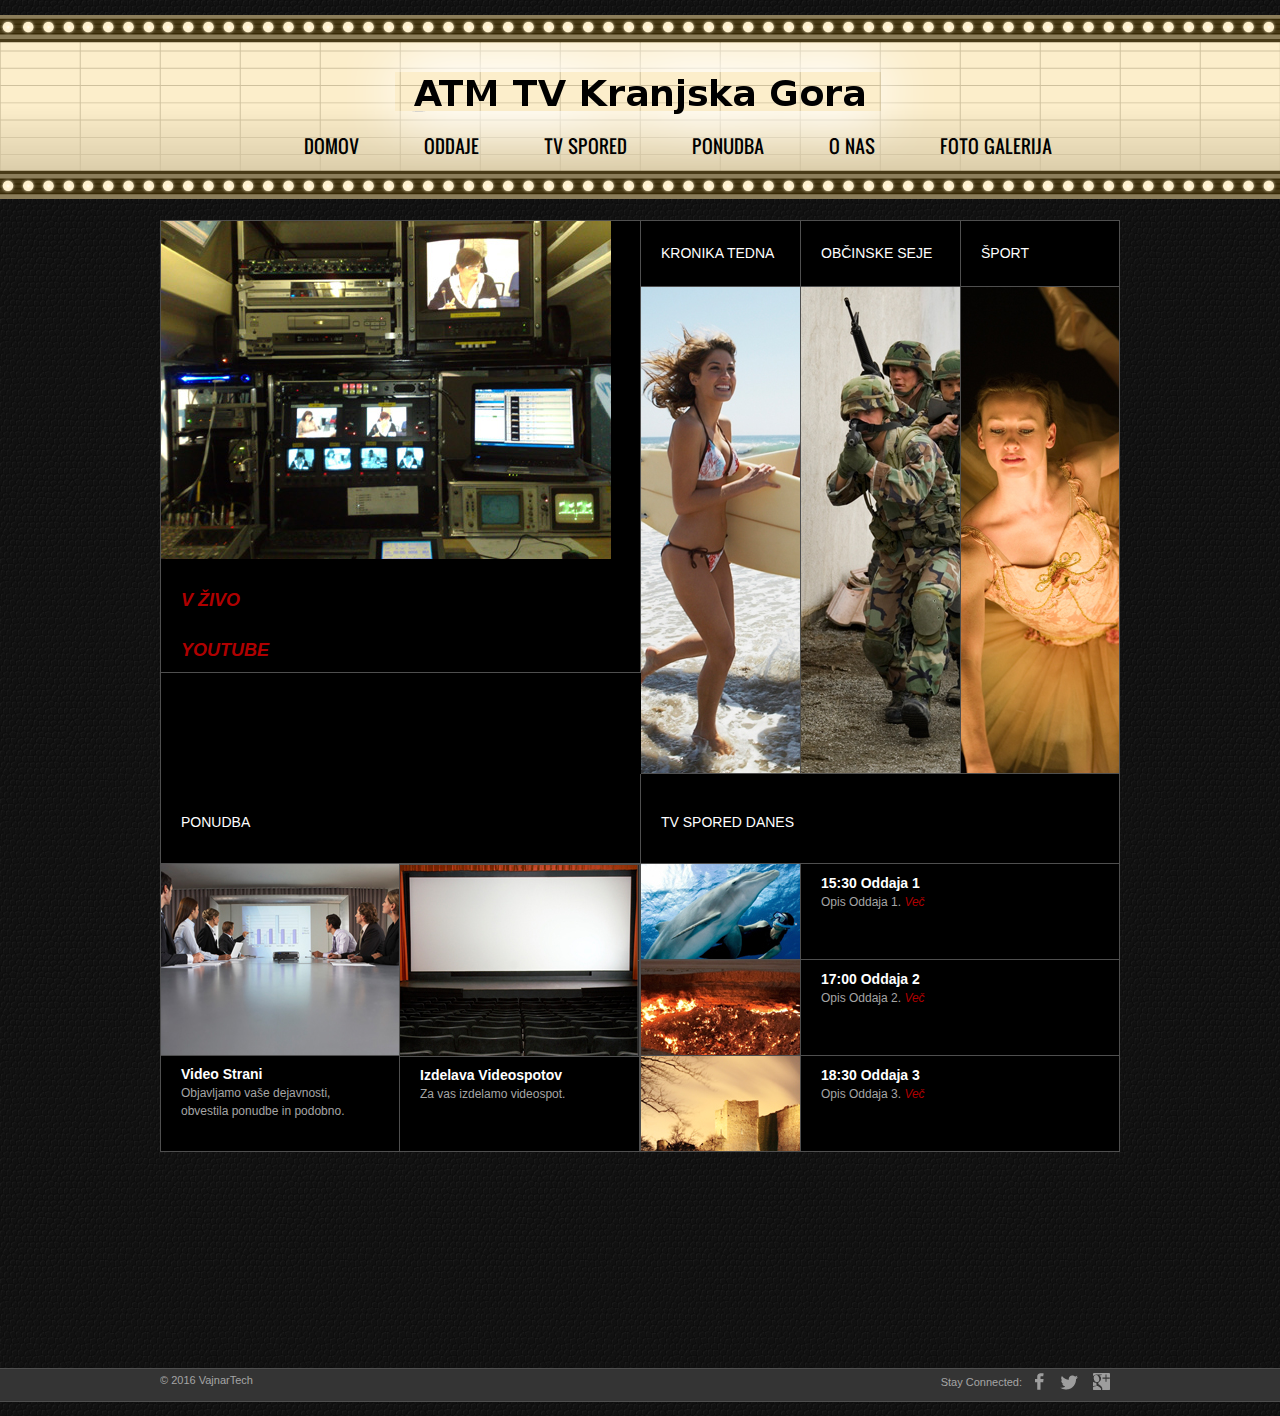
<file: index.html>
<!DOCTYPE html>
<html>
<head>
	<meta charset="UTF-8">
	<title>ATM TV</title>
	<link rel="stylesheet" href="css/style.css" type="text/css">
</head>
<body>
	<div id="header">
		<div>
			<a href="index.html" id="logo"><img src="images/logo.png" alt=""></a>
			<ul>
				<li>
					<a href="index.html">Domov</a>
				</li>
				<li>
					<a href="movies.html">Oddaje</a>
				</li>
				<li>
					<a href="blog.html">TV spored</a>
				</li>
				<li>
					<a href="rentals.html">Ponudba</a>
				</li>
                <li>
					<a href="about.html">O nas</a>
				</li>
				<li>
					<a href="foto.html">Foto galerija</a>
				</li>
			</ul>
		</div>
	</div>
	<div id="body" class="home">
		<div>
			<div>
				<a><img src="images/uvod_slika.jpg" alt=""></a>
                <a href="http://cdn.livestream.com/embed/atmtvkg?layout=4&color=0xe7e7e7&autoPlay=true&mute=false&iconColorOver=0x888888&iconColor=0x777777&allowchat=true&height=340&width=560"><h2>V ŽIVO</h2></a>
				<a href="https://www.youtube.com/channel/UCNdpn1ns52OTni6fhQF46rA"><h2>YOUTUBE</h2></a>
            </div>
			<ul>
				<li>
					<h3>Kronika tedna</h3>
					<span></span> <a href="movies.html"><img src="images/surfer.jpg" alt=""></a>
				</li>
				<li>
					<h3>Občinske seje</h3>
					<span></span> <a href="movies.html"><img src="images/soldiers.jpg" alt=""></a>
				</li>
				<li>
					<h3>Šport</h3>
					<span></span> <a href="movies.html"><img src="images/ballet-dancer.jpg" alt=""></a>
				</li>
			</ul>
		</div>
		<div>
			<div>
				<h3><a href="rentals.html">Ponudba</a></h3>
				<ul>
					<li>
						<a href="rentals.html"><img src="images/conference.jpg" alt=""></a>
						<h4>Video Strani</h4>
						<p>
							Objavljamo vaše dejavnosti, obvestila ponudbe in podobno.
						</p>
					</li>
					<li>
						<a href="rentals.html"><img src="images/cinema.jpg" alt=""></a>
						<h4>Izdelava Videospotov</h4>
						<p>
							Za vas izdelamo videospot.
						</p>
					</li>
				</ul>
			</div>
			<div>
				<h3><a href="blog.html">TV SPORED DANES</a></h3>
				<ul>
					<li>
						<a href="blog.html"><img src="images/trainor.jpg" alt=""></a>
						<div>
							<span></span>
							<h4>15:30 Oddaja 1</h4>
							<p>
								Opis Oddaja 1. <a href="blog.html" class="more">Več</a>
							</p>
						</div>
					</li>
					<li>
						<a href="blog.html"><img src="images/lava.jpg" alt=""></a>
						<div>
							<span></span>
							<h4>17:00 Oddaja 2</h4>
							<p>
								Opis Oddaja 2. <a href="blog.html" class="more">Več</a>
							</p>
						</div>
					</li>
					<li>
						<a href="blog.html"><img src="images/castle.jpg" alt=""></a>
						<div>
							<span></span>
							<h4>18:30 Oddaja 3</h4>
							<p>
								Opis Oddaja 3. <a href="blog.html" class="more">Več</a>
							</p>
						</div>
					</li>
				</ul>
			</div>
		</div>
	</div>
	<div id="footer">
		<div>
			<div>
			</div>
			<p>
				&#169; 2016 VajnarTech
			</p>
			<div class="connect">
				<span>Stay Connected:</span> <a href="http://freewebsitetemplates.com/go/facebook/" id="facebook">facebook</a> <a href="http://freewebsitetemplates.com/go/twitter/" id="twitter">twitter</a> <a href="http://freewebsitetemplates.com/go/googleplus/" id="googleplus">google+</a>
			</div>
		</div>
	</div>
</body>
</html>
</file>
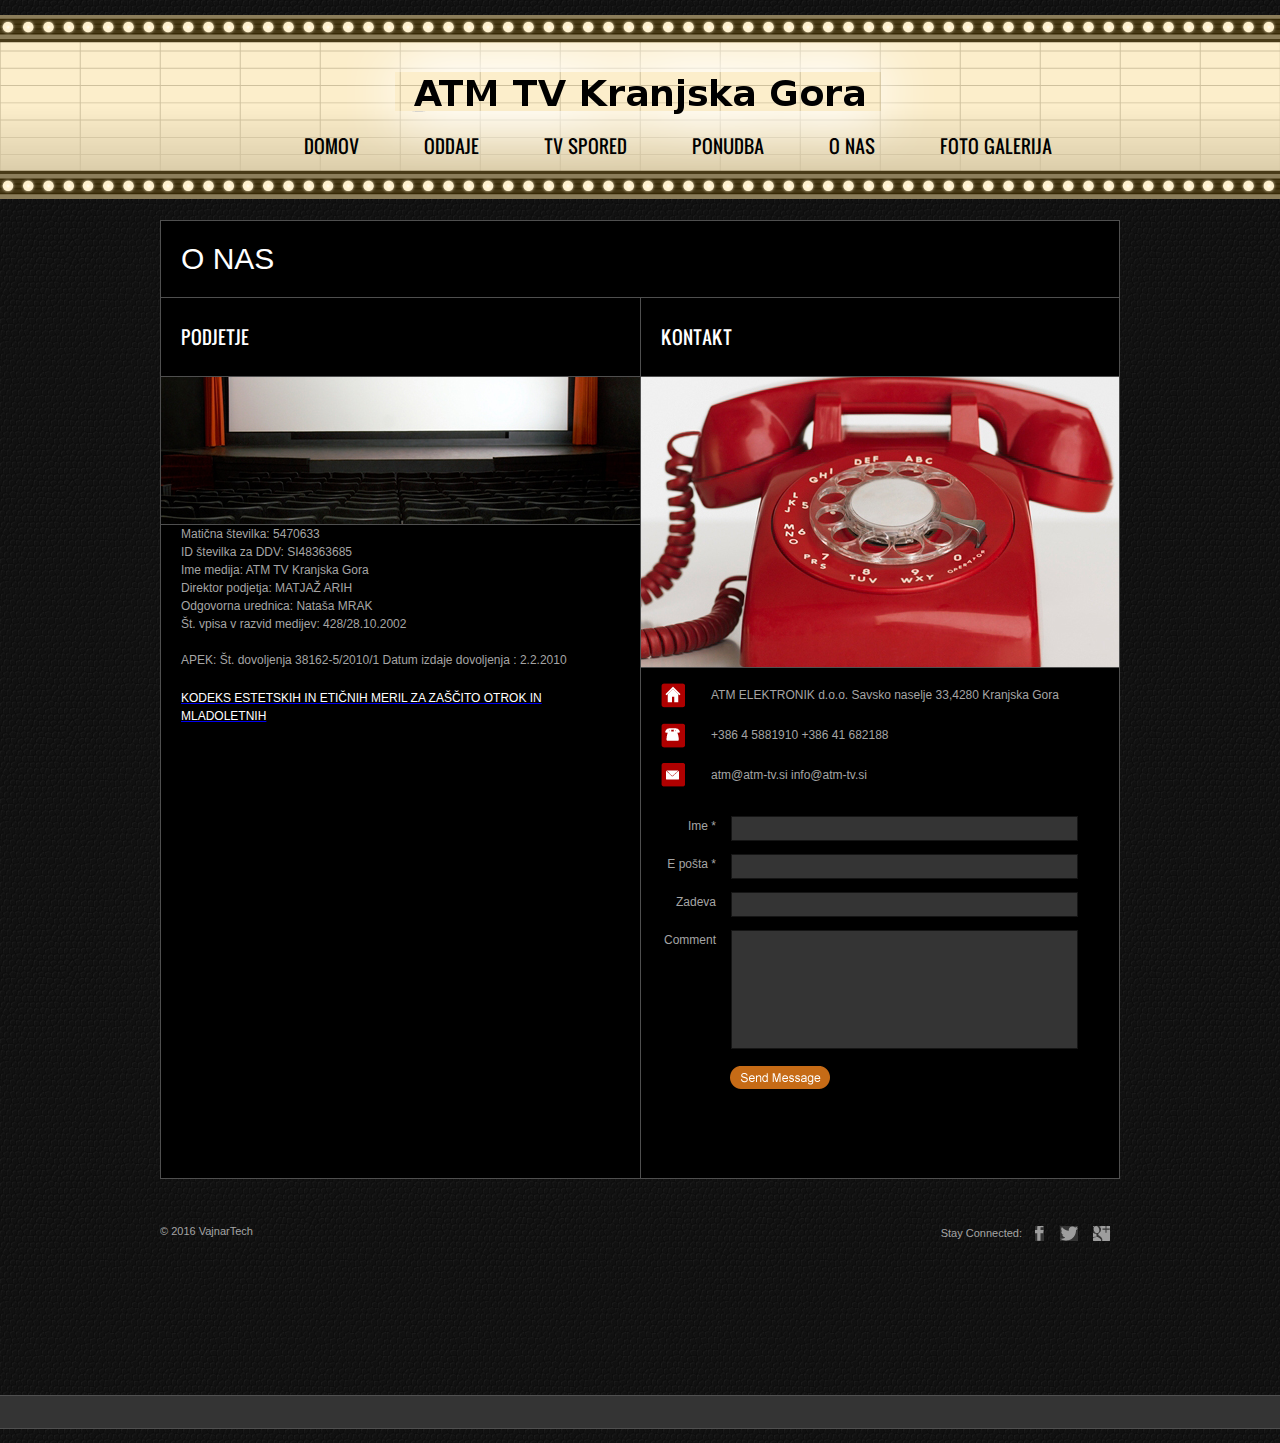
<file: about.html>
<!DOCTYPE html>
<html>
<head>
	<meta charset="UTF-8">
	<title>O nas</title>
	<link rel="stylesheet" href="css/style.css" type="text/css">
</head>
<body>
	<div id="header">
		<div>
			<a href="index.html" id="logo"><img src="images/logo.png" alt=""></a>
			<ul>
				<li>
					<a href="index.html">Domov</a>
				</li>
				<li>
					<a href="movies.html">Oddaje</a>
				</li>
				<li>
					<a href="blog.html">TV spored</a>
				</li>
				<li>
					<a href="rentals.html">Ponudba</a>
				</li>
                <li>
					<a href="about.html">O nas</a>
				</li>
				<li>
					<a href="foto.html">Foto galerija</a>
				</li>
			</ul>
		</div>
	</div>
	<div id="body" class="about">
		<h2>O nas</h2>
		<div>
			<div>
				<h4>Podjetje</h4>
				<img src="images/cinema4.jpg" alt="">
				<p>Matična številka:            5470633</p>
                <p>ID številka za DDV:          SI48363685</p>
                <p>Ime medija:                  ATM TV Kranjska Gora</p>
                <p>Direktor podjetja:           MATJAŽ ARIH</p>
                <p>Odgovorna urednica:          Nataša MRAK</p>
                <p>Št. vpisa v razvid medijev:  428/28.10.2002</p>
                <br>
                <p>
                    APEK:
                    Št. dovoljenja  38162-5/2010/1
                    Datum izdaje dovoljenja : 2.2.2010
                </p>
                <a href="kodeks.html"><h3>KODEKS ESTETSKIH IN ETIČNIH MERIL ZA ZAŠČITO OTROK IN MLADOLETNIH</h3></a>
			</div>
			<div>
				<h4>Kontakt</h4>
				<img src="images/retro-telephone.jpg" alt=""> <span class="address">ATM ELEKTRONIK d.o.o. Savsko naselje 33,4280 Kranjska Gora</span> <span class="phone-num">+386 4 5881910 +386 41 682188</span> <span class="email">atm@atm-tv.si info@atm-tv.si</span>
				<form action="index.html">
					<label for="name"><span>Ime *</span>
						<input type="text" id="name">
					</label>
					<label for="email"><span>E pošta *</span>
						<input type="text" id="email">
					</label>
					<label for="subject"><span>Zadeva</span>
						<input type="text" id="subject">
					</label>
					<label for="comment"><span class="comment">Comment</span>
						<textarea name="comment" id="comment" cols="30" rows="10"></textarea>
					</label>
					<input type="submit" value="">
				</form>
			</div>
		</div>
	</div>
	<div id="footer">
		<div>
			<p>
				&#169; 2016 VajnarTech
			</p>
			<div class="connect">
				<span>Stay Connected:</span> <a href="http://freewebsitetemplates.com/go/facebook/" id="facebook">facebook</a> <a href="http://freewebsitetemplates.com/go/twitter/" id="twitter">twitter</a> <a href="http://freewebsitetemplates.com/go/googleplus/" id="googleplus">google+</a>
			</div>
		</div>
	</div>
</body>
</html>
</file>
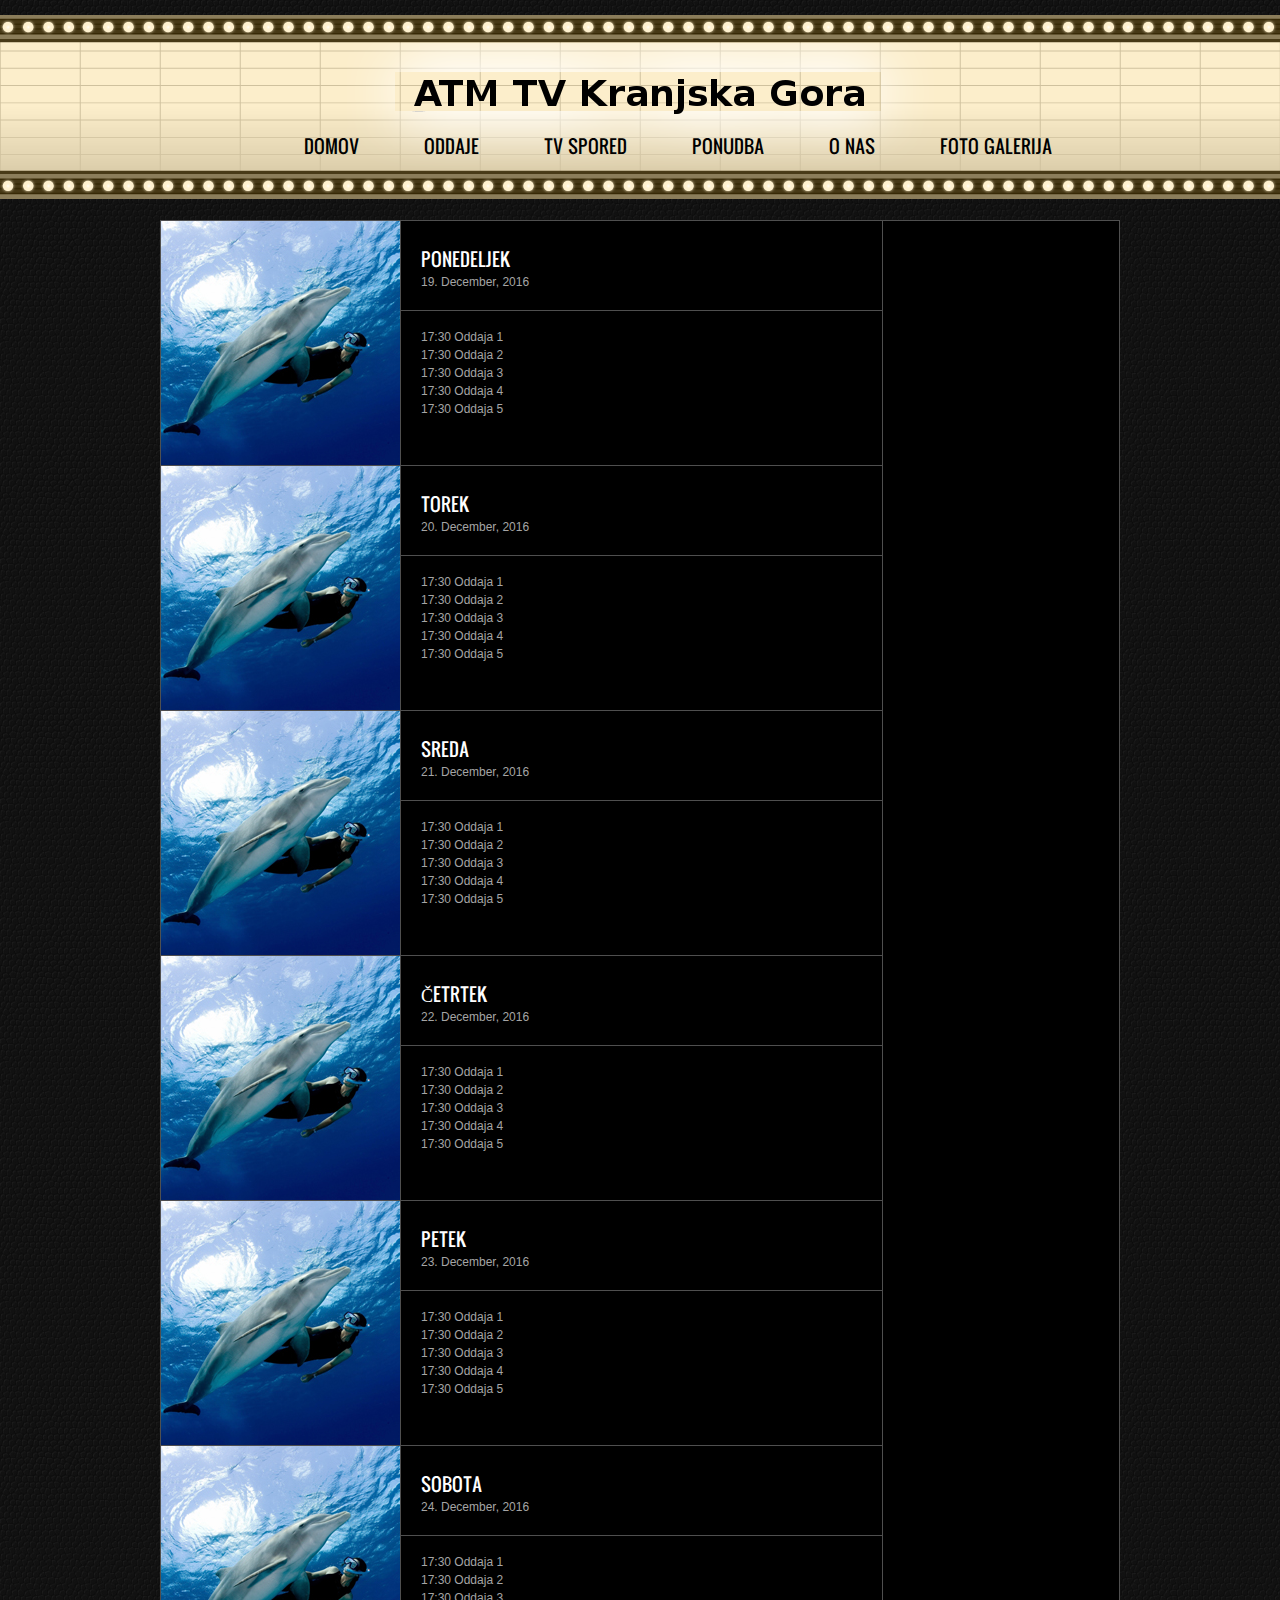
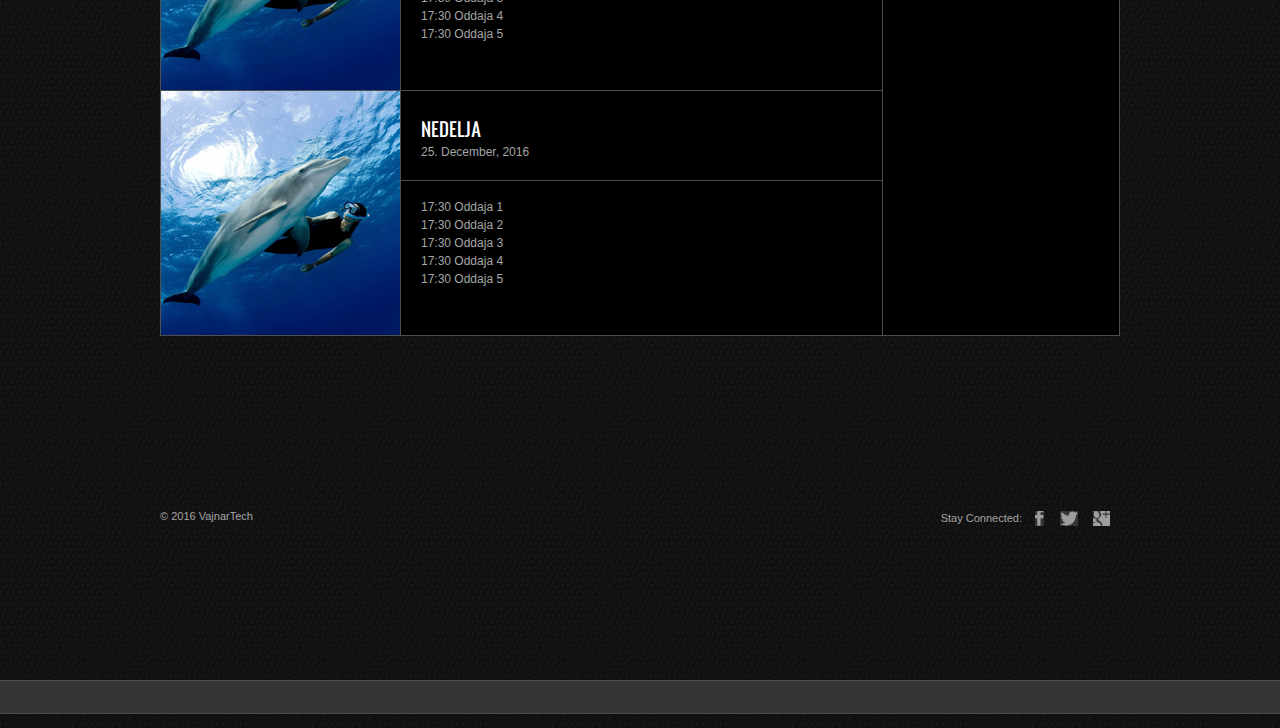
<file: blog.html>
<!DOCTYPE html>
<html>
<head>
	<meta charset="UTF-8">
	<title>TV spored</title>
	<link rel="stylesheet" href="css/style.css" type="text/css">
</head>
<body>
	<div id="header">
		<div>
			<a href="index.html" id="logo"><img src="images/logo.png" alt=""></a>
			<ul>
				<li>
					<a href="index.html">Domov</a>
				</li>
				<li>
					<a href="movies.html">Oddaje</a>
				</li>
				<li>
					<a href="blog.html">TV spored</a>
				</li>
				<li>
					<a href="rentals.html">Ponudba</a>
				</li>
                <li>
					<a href="about.html">O nas</a>
				</li>
				<li>
					<a href="foto.html">Foto galerija</a>
				</li>
			</ul>
		</div>
	</div>
	<div id="body" class="blog">
		<ul>
			<li>
				<a href="blog-single-post.html"><img src="images/trainor2.jpg" alt=""></a>
				<div>
					<div>
						<h4><a href="blog-single-post.html">PONEDELJEK</a></h4>
						<span>19. December, 2016</span>
					</div>
					<p>
						17:30 Oddaja 1<br>
                        17:30 Oddaja 2<br>
                        17:30 Oddaja 3<br>
                        17:30 Oddaja 4<br>
                        17:30 Oddaja 5
					</p>
				</div>
			</li>
            <li>
				<a href="blog-single-post.html"><img src="images/trainor2.jpg" alt=""></a>
				<div>
					<div>
						<h4><a href="blog-single-post.html">TOREK</a></h4>
						<span>20. December, 2016</span>
					</div>
					<p>
						17:30 Oddaja 1<br>
                        17:30 Oddaja 2<br>
                        17:30 Oddaja 3<br>
                        17:30 Oddaja 4<br>
                        17:30 Oddaja 5
					</p>
				</div>
			</li>
            <li>
				<a href="blog-single-post.html"><img src="images/trainor2.jpg" alt=""></a>
				<div>
					<div>
						<h4><a href="blog-single-post.html">SREDA</a></h4>
						<span>21. December, 2016</span>
					</div>
					<p>
						17:30 Oddaja 1<br>
                        17:30 Oddaja 2<br>
                        17:30 Oddaja 3<br>
                        17:30 Oddaja 4<br>
                        17:30 Oddaja 5
					</p>
				</div>
			</li>
            <li>
				<a href="blog-single-post.html"><img src="images/trainor2.jpg" alt=""></a>
				<div>
					<div>
						<h4><a href="blog-single-post.html">ČETRTEK</a></h4>
						<span>22. December, 2016</span>
					</div>
					<p>
						17:30 Oddaja 1<br>
                        17:30 Oddaja 2<br>
                        17:30 Oddaja 3<br>
                        17:30 Oddaja 4<br>
                        17:30 Oddaja 5
					</p>
				</div>
			</li>
            <li>
				<a href="blog-single-post.html"><img src="images/trainor2.jpg" alt=""></a>
				<div>
					<div>
						<h4><a href="blog-single-post.html">PETEK</a></h4>
						<span>23. December, 2016</span>
					</div>
					<p>
						17:30 Oddaja 1<br>
                        17:30 Oddaja 2<br>
                        17:30 Oddaja 3<br>
                        17:30 Oddaja 4<br>
                        17:30 Oddaja 5
					</p>
				</div>
			</li>
            <li>
				<a href="blog-single-post.html"><img src="images/trainor2.jpg" alt=""></a>
				<div>
					<div>
						<h4><a href="blog-single-post.html">SOBOTA</a></h4>
						<span>24. December, 2016</span>
					</div>
					<p>
						17:30 Oddaja 1<br>
                        17:30 Oddaja 2<br>
                        17:30 Oddaja 3<br>
                        17:30 Oddaja 4<br>
                        17:30 Oddaja 5
					</p>
				</div>
			</li>
            <li>
				<a href="blog-single-post.html"><img src="images/trainor2.jpg" alt=""></a>
				<div>
					<div>
						<h4><a href="blog-single-post.html">NEDELJA</a></h4>
						<span>25. December, 2016</span>
					</div>
					<p>
						17:30 Oddaja 1<br>
                        17:30 Oddaja 2<br>
                        17:30 Oddaja 3<br>
                        17:30 Oddaja 4<br>
                        17:30 Oddaja 5
					</p>
				</div>
			</li>

		</ul>
	</div>
	<div id="footer">
		<div>
			<p>
				&#169; 2016 VajnarTech
			</p>
			<div class="connect">
				<span>Stay Connected:</span> <a href="http://freewebsitetemplates.com/go/facebook/" id="facebook">facebook</a> <a href="http://freewebsitetemplates.com/go/twitter/" id="twitter">twitter</a> <a href="http://freewebsitetemplates.com/go/googleplus/" id="googleplus">google+</a>
			</div>
		</div>
	</div>
</body>
</html>
</file>
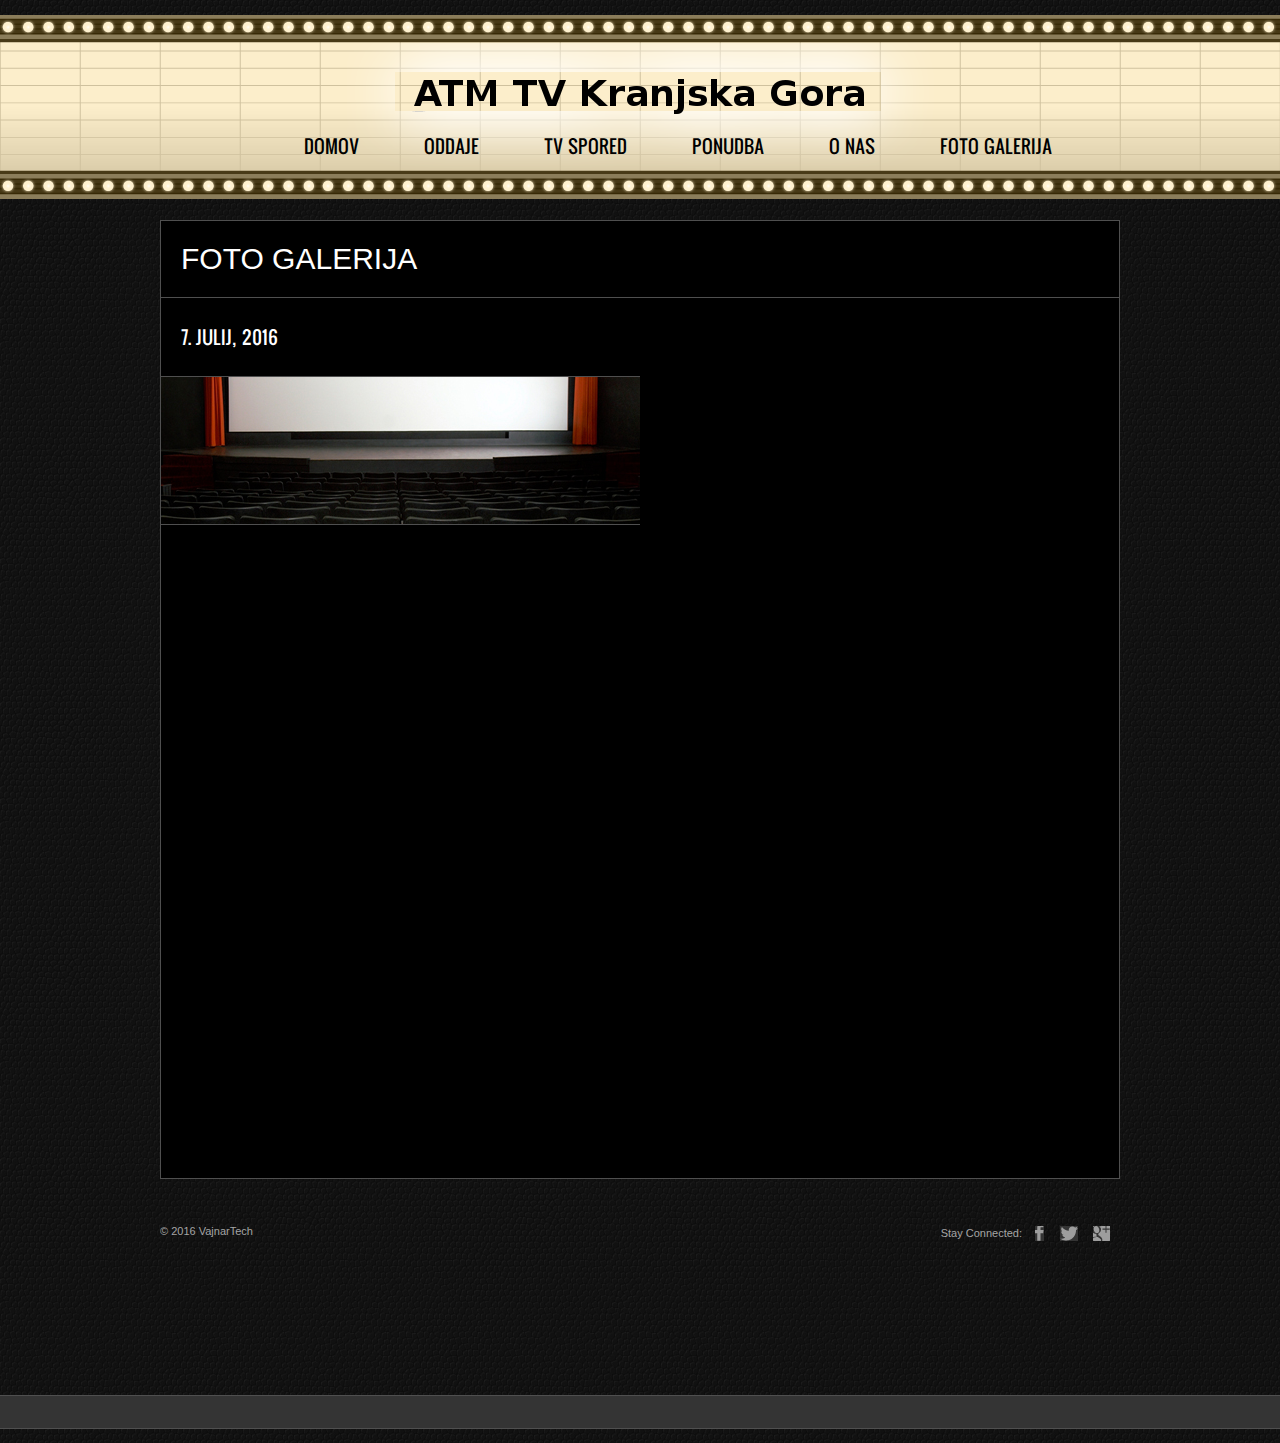
<file: foto.html>
<!DOCTYPE html>
<html>
<head>
	<meta charset="UTF-8">
	<title>Foto galerija</title>
	<link rel="stylesheet" href="css/style.css" type="text/css">
</head>
<body>
	<div id="header">
		<div>
			<a href="index.html" id="logo"><img src="images/logo.png" alt=""></a>
			<ul>
				<li>
					<a href="index.html">Domov</a>
				</li>
				<li>
					<a href="movies.html">Oddaje</a>
				</li>
				<li>
					<a href="blog.html">TV spored</a>
				</li>
				<li>
					<a href="rentals.html">Ponudba</a>
				</li>
                <li>
					<a href="about.html">O nas</a>
				</li>
				<li>
					<a href="foto.html">Foto galerija</a>
				</li>
			</ul>
		</div>
	</div>
	<div id="body" class="about">
		<h2>Foto galerija</h2>
		<div>
			<div>
				<h4>7. Julij, 2016</h4>
				<img src="images/cinema4.jpg" alt="">
				<p>
				</p>
			</div>
		</div>
	</div>
	<div id="footer">
		<div>
			<p>
				&#169; 2016 VajnarTech
			</p>
			<div class="connect">
				<span>Stay Connected:</span> <a href="http://freewebsitetemplates.com/go/facebook/" id="facebook">facebook</a> <a href="http://freewebsitetemplates.com/go/twitter/" id="twitter">twitter</a> <a href="http://freewebsitetemplates.com/go/googleplus/" id="googleplus">google+</a>
			</div>
		</div>
	</div>
</body>
</html>
</file>
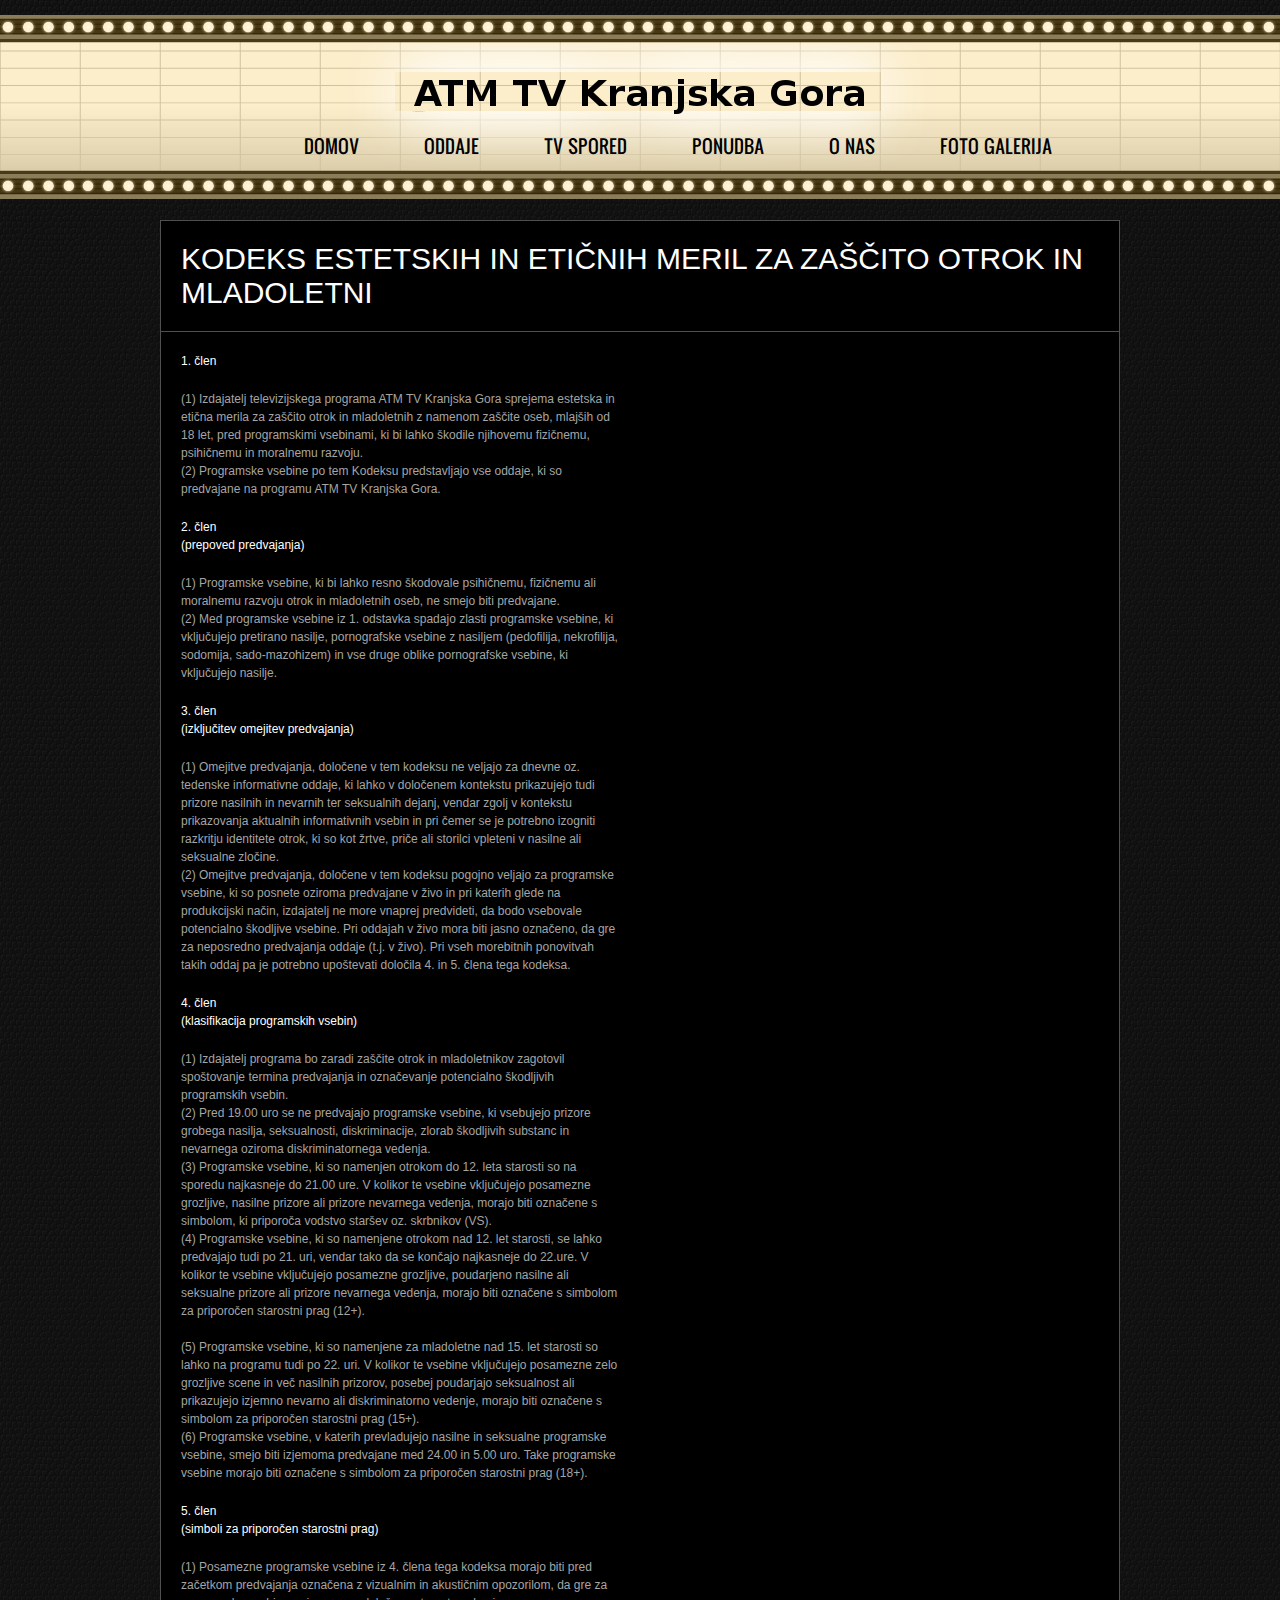
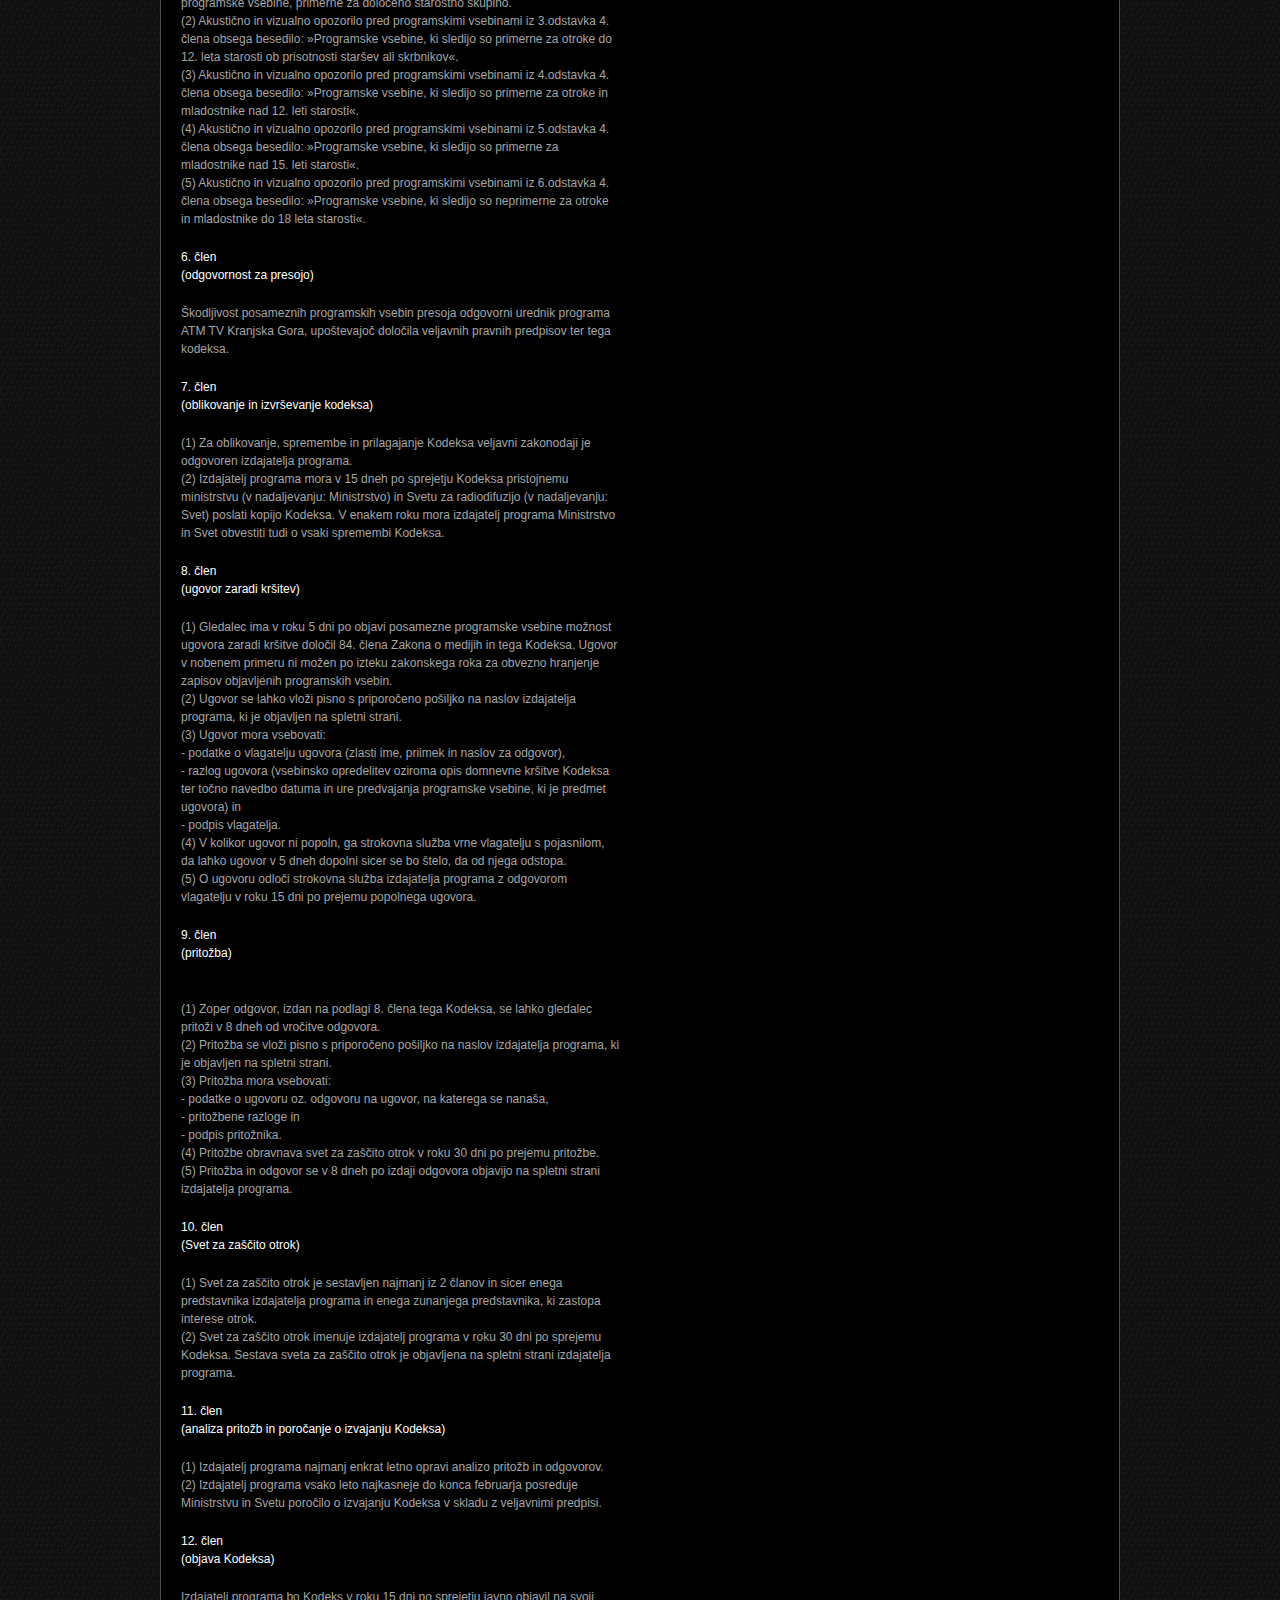
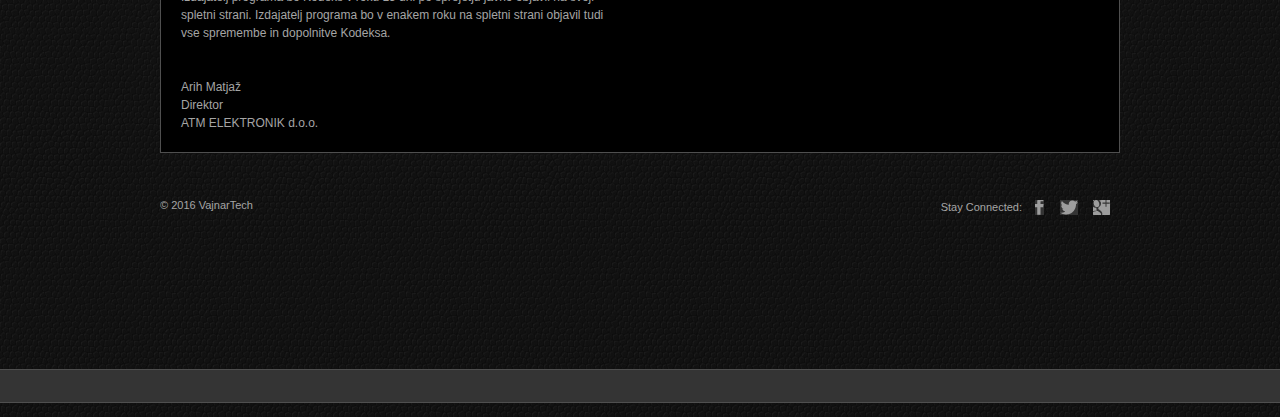
<file: kodeks.html>
<!DOCTYPE html>
<html>
<head>
	<meta charset="UTF-8">
	<title>Kodeks</title>
	<link rel="stylesheet" href="css/style.css" type="text/css">
</head>
<body>
	<div id="header">
		<div>
			<a href="index.html" id="logo"><img src="images/logo.png" alt=""></a>
			<ul>
				<li>
					<a href="index.html">Domov</a>
				</li>
				<li>
					<a href="movies.html">Oddaje</a>
				</li>
				<li>
					<a href="blog.html">TV spored</a>
				</li>
				<li>
					<a href="rentals.html">Ponudba</a>
				</li>
                <li>
					<a href="about.html">O nas</a>
				</li>
				<li>
					<a href="foto.html">Foto galerija</a>
				</li>
			</ul>
		</div>
	</div>
	<div id="body" class="about">
		<h2>KODEKS ESTETSKIH IN ETIČNIH MERIL ZA ZAŠČITO OTROK IN MLADOLETNI</h2>
		<div>
			<div>
				<h3>1. člen</h3>
				<p>(1) Izdajatelj televizijskega programa ATM TV Kranjska Gora sprejema estetska
                    in etična merila za zaščito otrok in mladoletnih z namenom
                    zaščite oseb, mlajših od 18 let, pred programskimi vsebinami,
                    ki bi lahko škodile njihovemu fizičnemu, psihičnemu in moralnemu
                    razvoju.</p>
                  <p>(2) Programske vsebine po tem Kodeksu
                    predstavljajo vse oddaje, ki so predvajane na programu ATM
                    TV Kranjska Gora.</p>

                <h3>2. člen<br>(prepoved predvajanja)</h3>
                  <p>(1) Programske vsebine, ki bi lahko
                    resno škodovale psihičnemu, fizičnemu ali moralnemu razvoju
                    otrok in mladoletnih oseb, ne smejo biti predvajane.</p>
                  <p>(2) Med programske vsebine iz 1. odstavka
                    spadajo zlasti programske vsebine, ki vključujejo pretirano
                    nasilje, pornografske vsebine z nasiljem (pedofilija, nekrofilija,
                    sodomija, sado-mazohizem) in vse druge oblike pornografske
                    vsebine, ki vključujejo nasilje.</p>

                <h3>3. člen<br>(izključitev omejitev predvajanja)</h3>
                  <p>(1) Omejitve predvajanja, določene
                    v tem kodeksu ne veljajo za dnevne oz. tedenske informativne
                    oddaje, ki lahko v določenem kontekstu prikazujejo tudi prizore
                    nasilnih in nevarnih ter seksualnih dejanj, vendar zgolj
                    v kontekstu prikazovanja aktualnih informativnih vsebin in
                    pri čemer se je potrebno izogniti razkritju identitete otrok,
                    ki so kot žrtve, priče ali storilci vpleteni v nasilne ali
                    seksualne zločine.</p>
                  <p>(2) Omejitve predvajanja, določene
                    v tem kodeksu pogojno veljajo za programske vsebine, ki so
                    posnete oziroma predvajane v živo in pri katerih glede na
                    produkcijski način, izdajatelj ne more vnaprej predvideti,
                    da bodo vsebovale potencialno škodljive vsebine. Pri oddajah
                    v živo mora biti jasno označeno, da gre za neposredno predvajanja
                    oddaje (t.j. v živo). Pri vseh morebitnih ponovitvah takih
                    oddaj pa je potrebno upoštevati določila 4. in 5. člena tega
                    kodeksa.</p>

                <h3>4. člen<br>(klasifikacija programskih vsebin)</h3>
                  <p>(1) Izdajatelj programa bo zaradi
                    zaščite otrok in mladoletnikov zagotovil spoštovanje termina
                    predvajanja in označevanje potencialno škodljivih programskih
                    vsebin.</p>
                  <p>(2) Pred 19.00 uro se ne predvajajo
                    programske vsebine, ki vsebujejo prizore grobega nasilja,
                    seksualnosti, diskriminacije, zlorab škodljivih substanc
                    in nevarnega oziroma diskriminatornega vedenja.</p>
                  <p>(3) Programske vsebine, ki so namenjen
                    otrokom do 12. leta starosti so na sporedu najkasneje do
                    21.00 ure. V kolikor te vsebine vključujejo posamezne grozljive,
                    nasilne prizore ali prizore nevarnega vedenja, morajo biti
                    označene s simbolom, ki priporoča vodstvo staršev oz. skrbnikov
                    (VS).</p>
                  <p>(4) Programske vsebine, ki so namenjene
                    otrokom nad 12. let starosti, se lahko predvajajo tudi po
                    21. uri, vendar tako da se končajo najkasneje do 22.ure.
                    V kolikor te vsebine vključujejo posamezne grozljive, poudarjeno
                    nasilne ali seksualne prizore ali prizore nevarnega vedenja,
                    morajo biti označene s simbolom za priporočen starostni prag
                    (12+).<br>
                      <br>
                      (5) Programske vsebine, ki so namenjene za mladoletne nad
                      15. let starosti so lahko na programu tudi po 22. uri.
                      V kolikor te vsebine vključujejo posamezne zelo grozljive
                      scene in več nasilnih prizorov, posebej poudarjajo seksualnost
                      ali prikazujejo izjemno nevarno ali diskriminatorno vedenje,
                      morajo biti označene s simbolom za priporočen starostni
                      prag (15+).</p>
                  <p>(6) Programske vsebine, v katerih
                    prevladujejo nasilne in seksualne programske vsebine, smejo
                    biti izjemoma predvajane med 24.00 in 5.00 uro. Take programske
                    vsebine morajo biti označene s simbolom za priporočen starostni
                    prag (18+).</p>

                <h3>5. člen<br>(simboli za priporočen starostni prag)</h3>
                  <p>(1) Posamezne programske vsebine iz
                    4. člena tega kodeksa morajo biti pred začetkom predvajanja
                    označena z vizualnim in akustičnim opozorilom, da gre za
                    programske vsebine, primerne za določeno starostno skupino.</p>
                  <p>(2) Akustično in vizualno opozorilo
                    pred programskimi vsebinami iz 3.odstavka 4. člena obsega
                    besedilo: »Programske vsebine, ki sledijo so primerne za
                    otroke do 12. leta starosti ob prisotnosti staršev ali skrbnikov«. </p>
                  <p>(3) Akustično in vizualno opozorilo
                    pred programskimi vsebinami iz 4.odstavka 4. člena obsega
                    besedilo: »Programske vsebine, ki sledijo so primerne za
                    otroke in mladostnike nad 12. leti starosti«. </p>
                  <p>(4) Akustično in vizualno opozorilo
                    pred programskimi vsebinami iz 5.odstavka 4. člena obsega
                    besedilo: »Programske vsebine, ki sledijo so primerne za
                    mladostnike nad 15. leti starosti«. </p>
                  <p>(5) Akustično in vizualno opozorilo
                    pred programskimi vsebinami iz 6.odstavka 4. člena obsega
                    besedilo: »Programske vsebine, ki sledijo so neprimerne za
                    otroke in mladostnike do 18 leta starosti«. </p>

                <h3>6. člen<br>(odgovornost za presojo)</h3>
                  <p>Škodljivost posameznih programskih
                    vsebin presoja odgovorni urednik programa ATM TV Kranjska
                    Gora, upoštevajoč določila veljavnih pravnih predpisov ter
                    tega kodeksa.</p>

                <h3>7. člen<br>(oblikovanje in izvrševanje kodeksa)</h3>
                  <p>(1) Za oblikovanje, spremembe in prilagajanje
                    Kodeksa veljavni zakonodaji je odgovoren izdajatelja programa.</p>
                  <p>(2) Izdajatelj programa mora v 15
                    dneh po sprejetju Kodeksa pristojnemu ministrstvu (v nadaljevanju:
                    Ministrstvo) in Svetu za radiodifuzijo (v nadaljevanju: Svet)
                    poslati kopijo Kodeksa. V enakem roku mora izdajatelj programa
                    Ministrstvo in Svet obvestiti tudi o vsaki spremembi Kodeksa. </p>

                <h3>8. člen<br>(ugovor zaradi kršitev)</h3>
                  <p>(1) Gledalec ima v roku 5 dni po objavi
                    posamezne programske vsebine možnost ugovora zaradi kršitve
                    določil 84. člena Zakona o medijih in tega Kodeksa. Ugovor
                    v nobenem primeru ni možen po izteku zakonskega roka za obvezno
                    hranjenje zapisov objavljenih programskih vsebin.</p>
                  <p>(2) Ugovor se lahko vloži pisno s
                    priporočeno pošiljko na naslov izdajatelja programa, ki je
                    objavljen na spletni strani. </p>
                  <p>(3) Ugovor mora vsebovati:<br>
                    - podatke o vlagatelju ugovora (zlasti ime, priimek in naslov
                      za odgovor), <br>
                    - razlog ugovora (vsebinsko opredelitev oziroma opis domnevne
                    kršitve Kodeksa ter točno navedbo datuma in ure predvajanja
                    programske vsebine, ki je predmet ugovora) in<br>
                    - podpis vlagatelja. </p>
                  <p>(4) V kolikor ugovor ni popoln, ga
                    strokovna služba vrne vlagatelju s pojasnilom, da lahko ugovor
                    v 5 dneh dopolni sicer se bo štelo, da od njega odstopa.</p>
                  <p>(5) O ugovoru odloči strokovna služba
                    izdajatelja programa z odgovorom vlagatelju v roku 15 dni
                    po prejemu popolnega ugovora. </p>

                <h3>9. člen<br>(pritožba)</h3>>
                  <p>(1) Zoper odgovor, izdan na podlagi
                    8. člena tega Kodeksa, se lahko gledalec pritoži v 8 dneh
                    od vročitve odgovora.</p>
                  <p>(2) Pritožba se vloži pisno s priporočeno
                    pošiljko na naslov izdajatelja programa, ki je objavljen
                    na spletni strani. </p>
                  <p>(3) Pritožba mora vsebovati:<br>
                    - podatke o ugovoru oz. odgovoru na ugovor, na katerega se
                      nanaša,<br>
                    - pritožbene razloge in<br>
                    - podpis pritožnika.</p>
                  <p>(4) Pritožbe obravnava svet za zaščito
                    otrok v roku 30 dni po prejemu pritožbe. </p>
                  <p>(5) Pritožba in odgovor se v 8 dneh
                    po izdaji odgovora objavijo na spletni strani izdajatelja
                    programa.</p>

                <h3>10. člen<br>(Svet za zaščito otrok)</h3>
                  <p>(1) Svet za zaščito otrok je sestavljen
                    najmanj iz 2 članov in sicer enega predstavnika izdajatelja
                    programa in enega zunanjega predstavnika, ki zastopa interese
                    otrok.</p>
                  <p>(2) Svet za zaščito otrok imenuje
                    izdajatelj programa v roku 30 dni po sprejemu Kodeksa. Sestava
                    sveta za zaščito otrok je objavljena na spletni strani izdajatelja
                    programa.</p>

                <h3>11. člen<br>(analiza pritožb in poročanje o izvajanju Kodeksa)</h3>
                  <p>(1) Izdajatelj programa najmanj enkrat
                    letno opravi analizo pritožb in odgovorov. </p>
                  <p>(2) Izdajatelj programa vsako leto
                    najkasneje do konca februarja posreduje Ministrstvu in Svetu
                    poročilo o izvajanju Kodeksa v skladu z veljavnimi predpisi.</p>

                <h3>12. člen<br>(objava Kodeksa)</h3>
                  <p>Izdajatelj programa bo Kodeks v roku
                    15 dni po sprejetju javno objavil na svoji spletni strani.
                    Izdajatelj programa bo v enakem roku na spletni strani objavil
                    tudi vse spremembe in dopolnitve Kodeksa.</p>
                <br><br>

                <p>Arih Matjaž</p>
                <p>Direktor<br>ATM ELEKTRONIK d.o.o.<br></p>
			</div>
		</div>
	</div>
	<div id="footer">
		<div>
			<p>
				&#169; 2016 VajnarTech
			</p>
			<div class="connect">
				<span>Stay Connected:</span> <a href="http://freewebsitetemplates.com/go/facebook/" id="facebook">facebook</a> <a href="http://freewebsitetemplates.com/go/twitter/" id="twitter">twitter</a> <a href="http://freewebsitetemplates.com/go/googleplus/" id="googleplus">google+</a>
			</div>
		</div>
	</div>
</body>
</html>
</file>
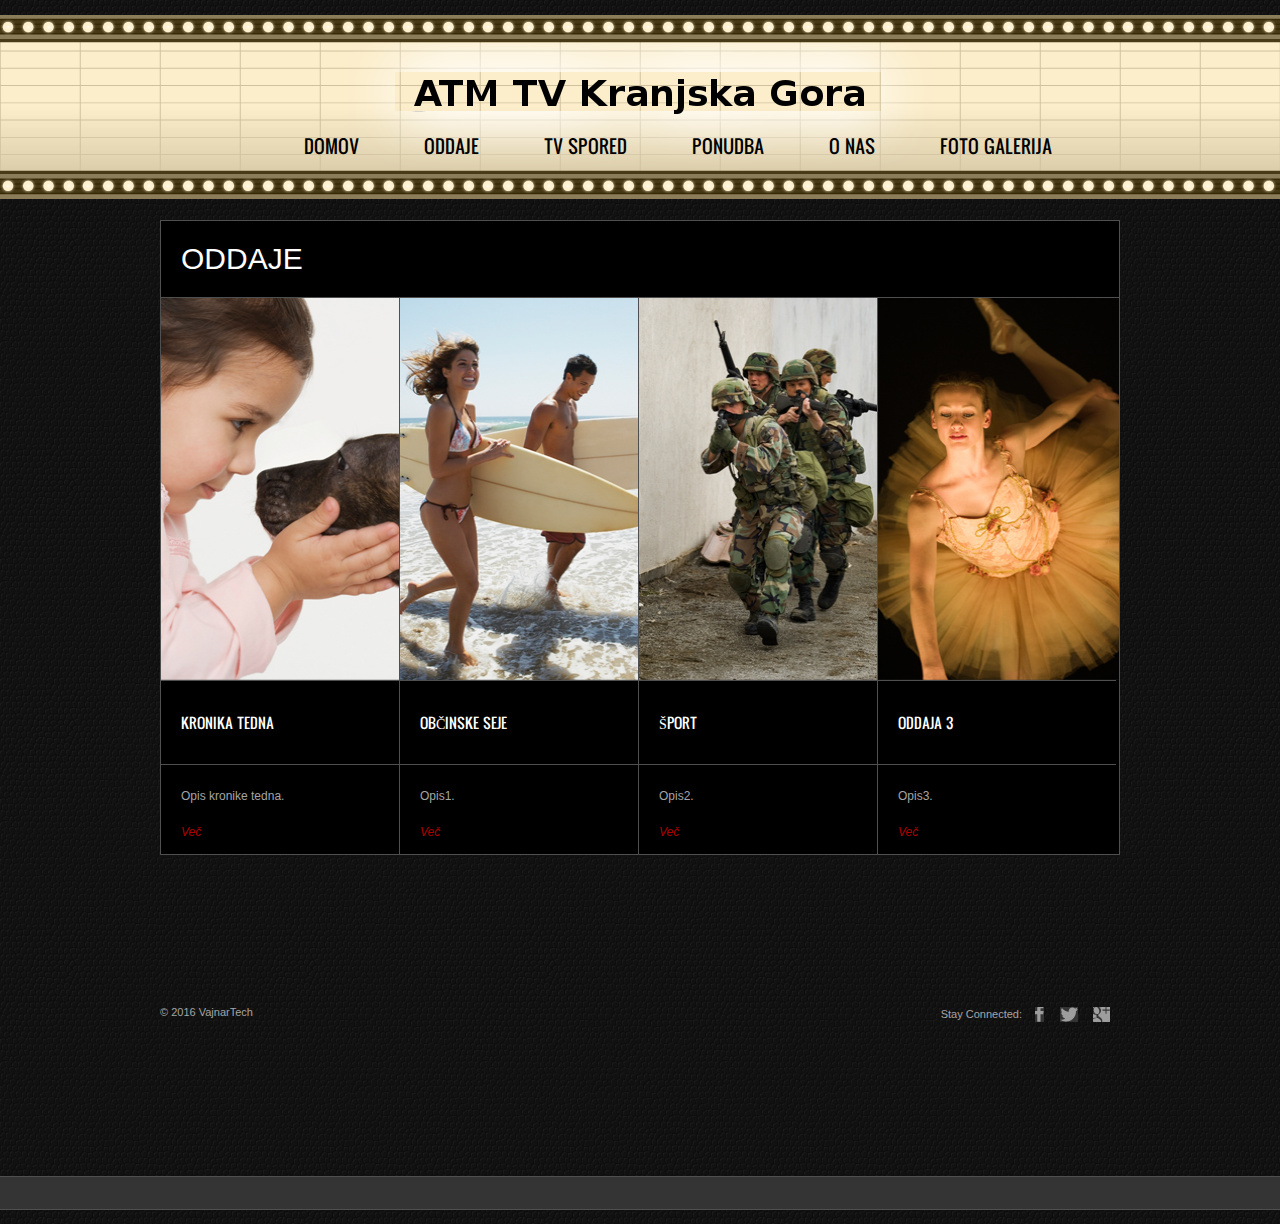
<file: movies.html>
<!DOCTYPE html>
<html>
<head>
	<meta charset="UTF-8">
	<title>Oddaje</title>
	<link rel="stylesheet" href="css/style.css" type="text/css">
</head>
<body>
	<div id="header">
		<div>
			<a href="index.html" id="logo"><img src="images/logo.png" alt=""></a>
			<ul>
				<li>
					<a href="index.html">Domov</a>
				</li>
				<li>
					<a href="movies.html">Oddaje</a>
				</li>
				<li>
					<a href="blog.html">TV spored</a>
				</li>
				<li>
					<a href="rentals.html">Ponudba</a>
				</li>
                <li>
					<a href="about.html">O nas</a>
				</li>
				<li>
					<a href="foto.html">Foto galerija</a>
				</li>
			</ul>
		</div>
	</div>
	<div id="body" class="movies">
		<h2>Oddaje</h2>
		<ul>
			<li>
				<a href="movie-details.html"><img src="images/baby-with-dog2.jpg" alt=""></a>
				<h3>Kronika tedna</h3>
				<p>
					Opis kronike tedna.
				</p>
				<a href="movie-details.html">Več</a>
			</li>
			<li>
				<a href="movie-details.html"><img src="images/surfers.jpg" alt=""></a>
				<h3>Občinske seje</h3>
				<p>
					Opis1.
				</p>
				<a href="movie-details.html">Več</a>
			</li>
			<li>
				<a href="movie-details.html"><img src="images/soldiers2.jpg" alt=""></a>
				<h3>Šport</h3>
				<p>
					Opis2.
				</p>
				<a href="movie-details.html">Več</a>
			</li>
			<li>
				<a href="movie-details.html"><img src="images/ballet-dancer2.jpg" alt=""></a>
				<h3>Oddaja 3</h3>
				<p>
					Opis3.
				</p>
				<a href="movie-details.html">Več</a>
			</li>
		</ul>
	</div>
	<div id="footer">
		<div>

			<p>
				&#169; 2016 VajnarTech
			</p>
			<div class="connect">
				<span>Stay Connected:</span> <a href="http://freewebsitetemplates.com/go/facebook/" id="facebook">facebook</a> <a href="http://freewebsitetemplates.com/go/twitter/" id="twitter">twitter</a> <a href="http://freewebsitetemplates.com/go/googleplus/" id="googleplus">google+</a>
			</div>
		</div>
	</div>
</body>
</html>
</file>
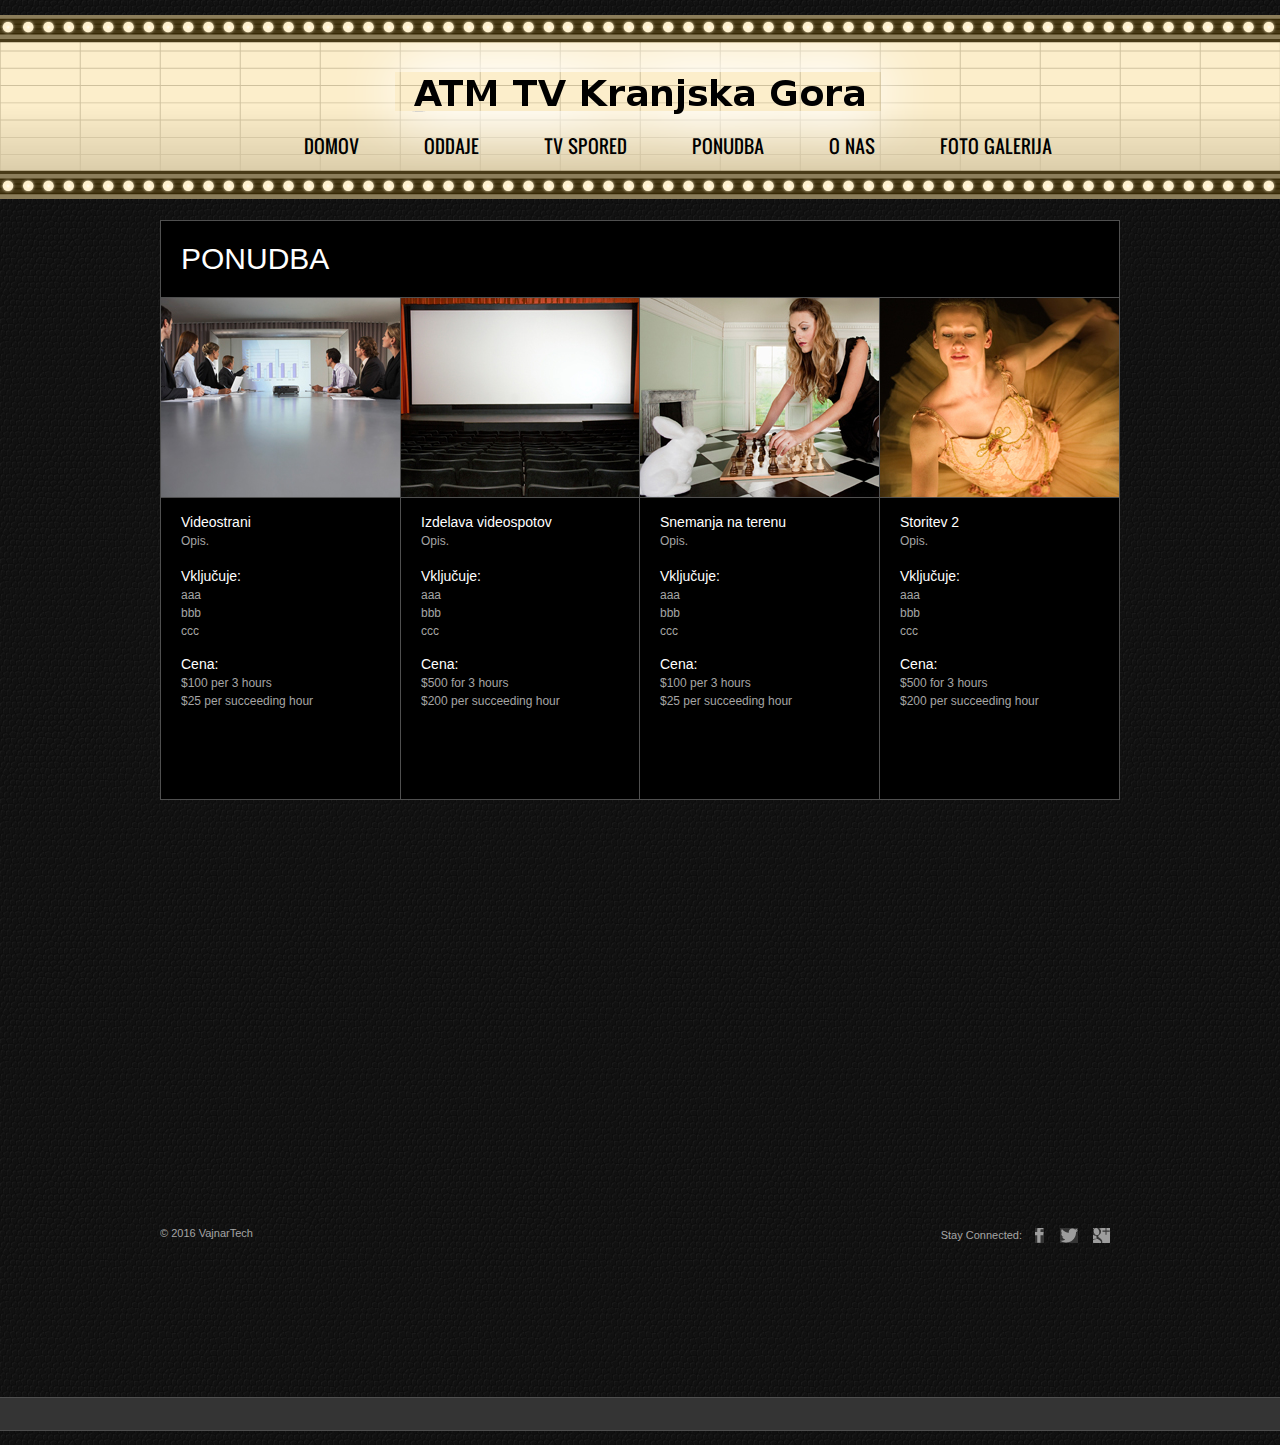
<file: rentals.html>
<!DOCTYPE html>
<html>
<head>
	<meta charset="UTF-8">
	<title>Ticket Info - Cinema Theater Website Template</title>
	<link rel="stylesheet" href="css/style.css" type="text/css">
</head>
<body>
	<div id="header">
		<div>
			<a href="index.html" id="logo"><img src="images/logo.png" alt=""></a>
			<ul>
				<li>
					<a href="index.html">Domov</a>
				</li>
				<li>
					<a href="movies.html">Oddaje</a>
				</li>
				<li>
					<a href="blog.html">TV spored</a>
				</li>
				<li>
					<a href="rentals.html">Ponudba</a>
				</li>
                <li>
					<a href="about.html">O nas</a>
				</li>
				<li>
					<a href="foto.html">Foto galerija</a>
				</li>
			</ul>
		</div>
	</div>
	<div id="body" class="rentals">
		<h2>Ponudba</h2>
		<ul>
			<li>
				<a href="#"><img src="images/conference2.jpg" alt=""></a>
				<h4>Videostrani</h4>
				<p>
					Opis.
				</p>
				<h4>Vključuje:</h4>
				<span>aaa</span> <span>bbb</span> <span>ccc</span>
				<h4>Cena:</h4>
				<span>$100 per 3 hours</span> <span>$25 per succeeding hour</span>
			</li>
			<li>
				<a href="#"><img src="images/cinema3.jpg" alt=""></a>
				<h4>Izdelava videospotov</h4>
				<p>
					Opis.
				</p>
				<h4>Vključuje:</h4>
				<span>aaa</span> <span>bbb</span> <span>ccc</span>
				<h4>Cena:</h4>
				z <span>$500 for 3 hours</span> <span>$200 per succeeding hour</span>
			</li>
			<li>
				<a href="#"><img src="images/playing-chess.jpg" alt=""></a>
				<h4>Snemanja na terenu</h4>
				<p>
					Opis.
				</p>
				<h4>Vključuje:</h4>
				<span>aaa</span> <span>bbb</span> <span>ccc</span>
				<h4>Cena:</h4>
				<span>$100 per 3 hours</span> <span>$25 per succeeding hour</span>
			</li>
			<li>
				<a href="#"><img src="images/ballet-dancer3.jpg" alt=""></a>
				<h4>Storitev 2</h4>
				<p>
					Opis.
				</p>
				<h4>Vključuje:</h4>
				<span>aaa</span> <span>bbb</span> <span>ccc</span>
				<h4>Cena:</h4>
				<span>$500 for 3 hours</span> <span>$200 per succeeding hour</span>
			</li>
		</ul>
	</div>
	<div id="footer">
		<div>
			<p>
				&#169; 2016 VajnarTech
			</p>
			<div class="connect">
				<span>Stay Connected:</span> <a href="http://freewebsitetemplates.com/go/facebook/" id="facebook">facebook</a> <a href="http://freewebsitetemplates.com/go/twitter/" id="twitter">twitter</a> <a href="http://freewebsitetemplates.com/go/googleplus/" id="googleplus">google+</a>
			</div>
		</div>
	</div>
</body>
</html>
</file>
<file: css/style.css>
/* Website template by freewebsitetemplates.com */
/*------------------------- Fonts ---------------------------*/
@font-face {
	font-family: 'oswaldregular';
	src: url('../fonts/oswald-webfont.eot');
	src: url('../fonts/oswald-webfont.eot?#iefix') format('embedded-opentype'),  url('../fonts/oswald-webfont.woff') format('woff'),  url('../fonts/oswald-webfont.ttf') format('truetype'),  url('../fonts/oswald-webfont.svg#oswaldregular') format('svg');
	font-weight: normal;
	font-style: normal;
}
/*------------------------- Layout styles ------------------------*/
body {
	margin:0;
	font-family:Arial, Helvetica, sans-serif;
	background: url(../images/bg-body.jpg);
}
a {
	outline:none;
}
a img {
	border:0;
	display:block;
}
p a:hover {
	color:#e5e5e5!important;
}
/*------------------------- Header ---------------------------*/
#header {
	background:url(../images/bg-header.png) repeat-x;
	height:184px;
	margin:15px 0 0;
}
#header div {
	margin:0 auto;
	padding:28px 0 0;
	position:relative;
	width:960px;
}
#header div a#logo {
	display:block;
	height:129px;
	margin:0 auto;
	width:587px;
}
#header div ul {
	height:100px;
	left:144px;
	list-style:none;
	margin:0;
	overflow:hidden;
	padding:0;
	position:absolute;
	top:119px;
}
#header div ul li:first-child {
	margin:0;
}
#header div ul li {
	float:left;
	height:66px;
	margin:0 0 0 65px;
	text-align:left;
	position:relative;
}
#header div ul li a {
	color:#000;
	font-family:oswaldregular;
	font-size:18px;
	line-height:24px;
	text-decoration:none;
	text-transform:uppercase;
}
#header div ul li.selected a, #header div ul li a:hover {
	color:#af0000;
}
#header div ul li ul {
	height:auto;
	left:-99999px;
	overflow:hidden;
	position:absolute;
	top:37px;
	width:115px;
}
#header div ul li:hover ul {
	left:0;
	top:37px;
}
#header div ul li ul li {
	background:none #343434;
	border:1px solid #4f4f4f;
	float:none;
	height:29px;
	margin:-1px 0 0;
	padding:0 12px;
	position:relative;
	width:auto;
	z-index:1000;
}
#header div ul li ul li:hover {
	background:none #af0000;
}
#header div ul li ul li:hover {
	left:0;
	top:0;
}
#header div ul li ul li a {
	color:#a5a5a5!important;
	font-family:Arial, Helvetica, sans-serif;
	font-size:12px;
	line-height:28px;
	text-transform:none;
}
#header div ul li ul li.selected a, #header div ul li ul li a:hover {
	color:#fff!important;
}
/*------------------------- Body ---------------------------*/
#body {
	background:none #000;
	margin-top:21px!important;
}
#body.home {
	border:1px solid #4f4f4f;
	margin:0 auto;
	width:958px;
}
#body.home div:first-child {
	overflow:hidden;
}
#body.home div:first-child div:first-child {
	border-bottom:1px solid #4f4f4f;
	border-right:1px solid #4f4f4f;
	float:left;
	padding:0 0 13px;
	width:479px;
}
#body.home div:first-child div:first-child h2 {
	margin:13px 0 0 20px;
}
#body.home div:first-child div:first-child h2 a {
	color:#fff;
	font-family:Arial;
	font-size:18px;
	font-style:normal;
	font-weight:400;
	line-height:18px;
	margin:0;
	text-decoration:none;
	text-transform:uppercase;
}
#body.home div:first-child div:first-child p {
	color:#a5a5a5;
	font-size:12px;
	line-height:18px;
	margin:16px 0;
	padding:0 30px 0 20px;
}
#body.home div:first-child div:first-child p a {
	color:#a5a5a5;
	font-style:normal;
	margin:0;
	text-decoration:underline;
}
#body.home div:first-child div:first-child a {
	color:#af0000;
	font-size:12px;
	font-style:italic;
	line-height:18px;
	margin:0 0 0 20px;
	text-decoration:none;
}
#body.home div:first-child div:first-child a:hover {
	color:#ff0000;
	text-decoration:none!important;
}
#body.home div:first-child ul {
	border-bottom:1px solid #4f4f4f;
	list-style:none;
	margin:0;
	overflow:hidden;
	padding:0;
}
#body.home div:first-child ul li:first-child {
	border:none;
}
#body.home div:first-child ul li {
	border-left:1px solid #4f4f4f;
	float:left;
	width:auto;
}
#body.home div:first-child ul li h3 {
	margin:23px 0 5px 20px;
}
#body.home div:first-child ul li span {
	color:#a5a5a5;
	display:block;
	font-size:12px;
	line-height:18px;
	margin:1px 0 24px 20px;
}
#body.home div:first-child ul li a img {
	border-top:1px solid #4f4f4f;
}
#body.home div {
	border-bottom:none;
	overflow:hidden;
}
#body.home div div:first-child {
	border-bottom:none;
	border-right:1px solid #4f4f4f;
	float:left;
	width:479px;
}
#body.home div div:first-child ul {
	border-bottom:none;
}
#body.home div div:first-child ul li:first-child {
	width:238px;
}
#body.home div div:first-child ul li {
	border-right:1px solid #4f4f4f;
	min-height:287px;
	padding:0;
	width:239px;
}
#body.home div div:first-child ul li a {
	display:block;
	float:none;
}
#body.home div div:first-child ul li a img {
	border-bottom:1px solid #4f4f4f;
}
#body.home div div:first-child ul li h4 {
	margin:9px 30px 0 20px;
}
#body.home div div:first-child ul li h4 {
	color:#fff;
	float:none;
	font-size:14px;
	font-style:normal;
	font-weight:700;
	line-height:18px;
	text-decoration:none;
}
#body.home div div:first-child ul li p {
	color:#a5a5a5;
	font-size:12px;
	line-height:18px;
	margin:1px 30px 0 20px;
}
#body.home div div:first-child ul li p a {
	color:#a5a5a5;
	display:inline;
	float:none;
	font-style:normal;
	margin:0;
	text-decoration:underline;
}
#body.home div div {
	float:left;
	width:478px;
}
#body.home div div h3 a {
	color:#FFF;
	font-family:Arial;
	font-size:14px;
	font-style:normal;
	font-weight:400;
	line-height:18px;
	text-decoration:none;
	text-transform:uppercase;
}
#body.home div div ul {
	list-style:none;
	margin:0;
	padding:0;
}
#body.home div div ul li {
	border-top:1px solid #4f4f4f;
	overflow:hidden;
}
#body.home div div ul li a {
	display:block;
	float:left;
	margin:0 20px 0 0;
}
#body.home div div ul li a img {
	border-right:1px solid #4f4f4f;
}
#body.home div div ul li div {
	width:298px;
}
#body.home div div ul li div span {
	color:#a5a5a5;
	display:block;
	font-size:11px;
	line-height:18px;
	margin:11px 0 0;
}
#body.home div div ul li div h4 {
	color:#fff;
	float:none;
	font-size:14px;
	line-height:16px;
	text-decoration:none;
}
#body.home div div ul li div p {
	color:#a5a5a5;
	font-size:12px;
	line-height:18px;
	margin:2px 0 0;
}
#body.home div div ul li div p a {
	color:#a5a5a5;
	display:inline;
	float:none;
	margin:0;
	text-decoration:underline;
}
#body.home div div ul li div p a.more {
	color:#AF0000;
	display:inline;
	float:none;
	font-size:12px;
	font-style:italic;
	line-height:18px;
	text-decoration:none;
}
#body.home div div ul li div p a.more:hover {
	color:#ff0000!important;
	text-decoration:none!important;
}
#body.movies {
	border:1px solid #4f4f4f;
	margin:0 auto 152px;
	overflow:hidden;
	width:958px;
}
#body.movies h2 {
	color:#fff;
	font-family:Arial;
	font-size:30px;
	font-weight:400;
	margin:21px 0;
	padding:0 0 0 20px;
	text-transform:uppercase;
}
#body.movies ul {
	list-style:none;
	margin:0;
	overflow:hidden;
	padding:0;
}
#body.movies ul li:first-child {
	border-left:none;
}
#body.movies ul li {
	border-left:1px solid #4f4f4f;
	float:left;
	width:238px;
}
#body.movies ul li a:first-child img {
	border-top:1px solid #4f4f4f;
	height:382px;
	width:241px;
}
#body.movies ul li h3 {
	border-bottom:1px solid #4f4f4f;
	border-top:1px solid #4f4f4f;
	display:block;
	margin:0;
	padding:33px 0 32px 20px;
	color: #FFFFFF;
	font-family: oswaldregular;
	font-size: 14px;
	font-style: normal;
	font-weight: 400;
	line-height: 18px;
	text-transform:uppercase;
}
#body.movies ul li h3 a {
	color:#FFF;
	font-family:Arial;
	font-size:14px;
	font-style:normal;
	font-weight:400;
	line-height:18px;
	margin:0;
	text-decoration:none;
	text-transform:uppercase;
}
#body.movies ul li p {
	color:#A5A5A5;
	font-size:12px;
	line-height:18px;
	margin:2px 0 0;
	padding:20px 20px 18px;
}
#body.movies ul li p a {
	color:#A5A5A5;
	display:inline;
	font-style:normal;
	margin:0;
	text-decoration:underline;
}
#body.movies ul li a {
	color:#AF0000;
	display:block;
	font-size:12px;
	font-style:italic;
	line-height:18px;
	margin:0 0 13px 20px;
	text-decoration:none;
}
#body.movies ul li a:hover {
	color:#ff0000;
}
#body.movies img {
	border-top:1px solid #4F4F4F;
	display:block;
}
#body.movies div {
	float:left;
	min-height:333px;
	padding:0 0 20px;
	width:478px;
}
#body.movies div h3 {
	border-bottom:1px solid #4F4F4F;
	border-top:1px solid #4F4F4F;
	color:#FFF;
	display:block;
	font-family:oswaldregular;
	font-size:14px;
	font-style:normal;
	font-weight:400;
	line-height:18px;
	margin:0;
	padding:33px 0 32px 20px;
	text-decoration:none;
	text-transform:uppercase;
}
#body.movies div p {
	color:#A5A5A5;
	font-size:12px;
	line-height:18px;
	margin:25px 0 0;
	padding:0 25px 0 20px;
}
#body.movies div.section {
	border-left:1px solid #4F4F4F;
	width:479px;
}
#body.movies div.section span {
	color:#fff;
	display:block;
	font-family:Arial, Helvetica, sans-serif;
	font-size:12px;
	line-height:18px;
	margin:25px 0 18px 20px;
}
#body.movies div.section p {
	margin:0 0 20px;
}
#body.movies div.section p span {
	display:inline;
	margin:0;
}
#body.ticket-info {
	border:1px solid #4F4F4F;
	margin:0 auto 152px;
	overflow:hidden;
	width:958px;
}
#body.ticket-info div.section {
	border-bottom:1px solid #4F4F4F;
	border-top:1px solid #4F4F4F;
	overflow:hidden;
}
#body.ticket-info div.section div.first {
	width:233px;
}
#body.ticket-info div.section div {
	border-left:1px solid #4F4F4F;
	float:left;
	min-height:285px;
	width:auto;
}
#body.ticket-info div.section div.second {
	width:240px;
}
#body.ticket-info div.section div.last h3 {
	margin-bottom:25px!important;
}
#body.ticket-info div.section div:first-child span {
	background:none;
	color:#fff;
	display:block;
	font-family:inherit;
	font-size:12px;
	height:auto;
	line-height:18px;
	margin:9px 0 0;
	padding:0 40px 0 20px;
	text-align:left;
	width:auto;
}
#body.ticket-info div.section div:first-child span span {
	color:#a5a5a5;
	display:inline-block;
	padding:0;
}
#body.ticket-info div.section div h3 {
	border-bottom:1px solid #4F4F4F;
	color:#FFF;
	display:block;
	font-family:Arial;
	font-size:14px;
	font-weight:400;
	line-height:18px;
	margin:31px 0 0;
	padding:0 0 38px 20px;
	text-transform:uppercase;
}
#body.ticket-info div.section div h4 {
	color:#af0000;
	font-family:oswaldregular;
	font-size:18px;
	font-weight:400;
	line-height:36px;
	margin:10px 0 0;
	padding:0 20px;
	text-transform:uppercase;
	width:200px;
}
#body.ticket-info div.section div div {
	border:medium none;
	float:none;
	margin:0 0 10px;
	min-height:0;
	overflow:hidden;
	padding:0 20px;
	width:443px;
}
#body.ticket-info div.section div div span {
	background:none #af0000;
	border-radius:5px;
	color:#fff;
	display:inline-block;
	float:left;
	font-family:oswaldregular;
	font-size:18px;
	height:28px;
	line-height:26px;
	margin:0 20px 0 0;
	text-align:center;
	width:28px;
}
#body.ticket-info div.section div div div {
	float:left;
	min-height:0;
	padding:0;
	width:auto;
}
#body.ticket-info div.section div div div p {
	color:#A5A5A5;
	font-size:12px;
	line-height:18px;
	margin:0;
	padding:0;
	width:395px;
}
#body.ticket-info div.article {
	border-right:1px solid #4F4F4F;
	float:left;
	min-height:540px;
	padding:0 0 22px;
	width:474px;
}
#body.ticket-info div.news {
	float:left;
	min-height:540px;
	padding:0 0 22px;
	width:483px;
}
#body.ticket-info div.news img {
	border-bottom:1px solid #4F4F4F;
	display:block;
}
#body.ticket-info div.news a {
	background:url(../images/interface.png) no-repeat -101px 0;
	display:block;
	height:24px;
	margin:0 0 0 20px;
	text-indent:-99999px;
	width:160px;
}
#body.ticket-info div.news a:hover {
	background:url(../images/interface.png) no-repeat -101px -25px;
}
#body.rentals {
	border:1px solid #4F4F4F;
	margin:0 auto 428px;
	overflow:hidden;
	width:958px;
}
#body.rentals ul {
	border-top:1px solid #4F4F4F;
	list-style:none;
	margin:0;
	overflow:hidden;
	padding:0;
}
#body.rentals ul li {
	border-left:1px solid #4F4F4F;
	float:left;
	min-height:485px;
	padding:0 0 16px;
	width:auto;
}
#body.rentals ul li a img {
	border-bottom:1px solid #4F4F4F;
}
#body.rentals ul li h4 {
	color:#fff;
	display:inline-block;
	font-size:14px;
	font-weight:400;
	line-height:18px;
	margin:15px 0 1px;
	padding:0 20px;
}
#body.rentals ul li p {
	color:#a5a5a5;
	font-size:12px;
	line-height:18px;
	margin:0 0 2px;
	padding:0 20px;
	width:198px;
}
#body.rentals ul li span {
	color:#a5a5a5;
	display:block;
	font-size:12px;
	line-height:18px;
	padding:0 20px;
	width:198px;
}
#body.about {
	border:1px solid #4F4F4F;
	margin:0 auto 47px;
	overflow:hidden;
	width:958px;
}
#body.about div {
	border-top:1px solid #4F4F4F;
	overflow:hidden;
}
#body.about div div:first-child {
	border-left:0;
	border-top:0;
	width:479px;
}
#body.about div div:first-child h3 {
	color:#fff;
	font-size:12px;
	font-weight:400;
	line-height:18px;
	margin:0;
	padding:20px;
}
#body.about div div:first-child p {
	color:#a5a5a5;
	font-size:12px;
	line-height:18px;
	margin:0;
	padding:0 20px;
}
#body.about div div {
	border-left:1px solid #4F4F4F;
	border-top:0 none;
	float:left;
	min-height:860px;
	padding:0 0 20px;
	width:478px;
}
#body.about div div h4 {
	color:#FFF;
	font-family:oswaldregular;
	font-size:18px;
	font-weight:400;
	margin:26px 0;
	padding:0 0 0 20px;
	text-transform:uppercase;
}
#body.about div div img {
	border-bottom:1px solid #4F4F4F;
	border-top:1px solid #4F4F4F;
	display:block;
}
#body.about div div span {
	color:#a5a5a5;
	display:block;
	font-family:inherit;
	font-size:12px;
	line-height:25px;
	margin:15px 25px 0 20px;
	padding:0 0 0 50px;
}
#body.about div div span.address {
	background:url(../images/icon-address.png) no-repeat left 0;
	height:25px;
}
#body.about div div span.phone-num {
	background:url(../images/icon-phone-num.png) no-repeat left 0;
	height:25px;
}
#body.about div div span.fax-num {
	background:url(../images/icon-fax.png) no-repeat left 0;
	height:24px;
}
#body.about div div span.email {
	background:url(../images/icon-email.png) no-repeat left 0;
	height:24px;
}
#body.about div div form {
	padding:29px 32px 0 20px;
}
#body.about div div form label {
	display:block;
	padding:0 0 17px;
	position:relative;
	overflow:hidden;
}
#body.about div div form label span {
	color:#a5a5a5;
	display:inline-block;
	font-family:inherit;
	font-size:12px;
	line-height:21px;
	margin:0 15px 0 0;
	padding:0;
	text-align:right;
	width:55px;
}
#body.about div div form label span.comment {
	position:absolute;
}
#body.about div div form label input {
	background:none #343434;
	border:1px solid #151515;
	color:#a5a5a5;
	cursor:text;
	font-family:Arial, Helvetica, sans-serif;
	font-size:12px;
	height:auto;
	margin:0;
	padding:5px 5px 4px;
	position:absolute;
	width:335px;
}
#body.about div div form label textarea {
	background:none #343434;
	border:1px solid #151515;
	color:#a5a5a5;
	font-family:Arial, Helvetica, sans-serif;
	font-size:12px;
	height:107px;
	margin:0 9px 0 69px;
	margin:0 5px 0 69px\9;/* Needed for IE9 and old versions */
	overflow:auto;
	float:right;
	padding:5px;
	resize:none;
	width:335px;
	float:right;
}
#body.about div div form input {
	background:url(../images/interface.png) no-repeat 0 0;
	border:0;
	cursor:pointer;
	height:23px;
	margin:0 0 0 69px;
	padding:0;
	width:100px;
}
#body.about div div form > input:hover {
	background:url(../images/interface.png) no-repeat 0 -24px;
}
#body.blog {
	border:1px solid #4F4F4F;
	margin:0 auto 175px;
	overflow:hidden;
	width:958px;
}
#body.blog ul:first-child {
	float:left;
	list-style:none;
	margin:0;
	padding:0;
	width:722px;
}
#body.blog ul:first-child li:first-child {
	border-top:none;
}
#body.blog ul:first-child li {
	border-top:1px solid #4F4F4F;
	overflow:hidden;
}
#body.blog ul:first-child li a:first-child {
	display:block;
	float:left;
	height:244px;
}
#body.blog ul:first-child li a:first-child img {
	background:none;
	display:block;
}
#body.blog ul:first-child li div {
	border-left:1px solid #4F4F4F;
	border-right:1px solid #4F4F4F;
	float:left;
	min-height:229px;
	padding:0 0 15px;
	width:481px;
}
#body.blog ul:first-child li div div {
	border:0;
	border-bottom:1px solid #4F4F4F;
	float:none;
	min-height:0;
	overflow:hidden;
	padding:29px 20px 19px;
	width:auto;
}
#body.blog ul:first-child li div div h4 {
	border:none;
	margin:0 0 5px;
	padding:0;
}
#body.blog ul:first-child li div div h4 a:first-child {
	color:#fff;
	float:none;
	font-family:oswaldregular;
	font-size:18px;
	font-weight:400;
	height:auto;
	line-height:18px;
	text-decoration:none;
	text-transform:uppercase;
}
#body.blog ul:first-child li div div h4 a:first-child:hover {
	color:#af0000;
	text-decoration:none!important;
}
#body.blog ul:first-child li div div span {
	color:#a5a5a5;
	float:left;
	font-size:12px;
	line-height:18px;
}
#body.blog ul:first-child li div div span a {
	color:#A5A5A5;
	display:inline!important;
	float:none!important;
	font-style:normal;
	margin:0;
	text-decoration:underline;
}
#body.blog ul:first-child li div div span a:hover,#body.blog ul:first-child li div div a:hover {
	color:#e5e5e5;
	text-decoration:underline!important;
}
#body.blog ul:first-child li div div a {
	color:#A5A5A5;
	float:right;
	font-size:12px;
	font-style:normal;
	line-height:18px;
	margin:0;
	text-decoration:underline;
}
#body.blog ul:first-child li div p {
	color:#A5A5A5;
	font-size:12px;
	line-height:18px;
	margin:17px 0 12px;
	padding:0 20px;
}
#body.blog ul:first-child li div p a {
	color:#A5A5A5;
	display:inline!important;
	float:none!important;
	font-style:normal;
	margin:0;
}
#body.blog ul:first-child li div a {
	color:#af0000;
	font-size:12px;
	font-style:italic;
	line-height:18px;
	margin:0 0 0 20px;
	text-decoration:none;
}
#body.blog ul:first-child li div a:hover {
	color:#ff0000;
	text-decoration:none!important;
}
#body.blog div {
	float:right;
	width:236px;
}
#body.blog div div:first-child {
	border-bottom:1px solid #4F4F4F;
	padding:0 0 16px;
}
#body.blog-single {
	border:1px solid #4F4F4F;
	margin:0 auto 45px;
	overflow:hidden;
	width:958px;
}
#body.blog-single div:first-child {
	border-right:1px solid #4F4F4F;
	float:left;
	width:720px;
}
#body.blog-single div:first-child img {
	border-bottom:1px solid #4F4F4F;
	display:block;
}
#body.blog-single div:first-child div {
	border-bottom:1px solid #4F4F4F;
	float:none;
	overflow:hidden;
	padding:22px 20px;
	width:auto;
}
#body.blog-single div:first-child div h4 {
	border:0 none;
	line-height:27px;
	padding:0;
}
#body.blog-single div:first-child div > span {
	color:#A5A5A5;
	float:left;
	font-size:12px;
	line-height:18px;
}
#body.blog-single div:first-child p {
	color:#A5A5A5;
	font-size:12px;
	line-height:18px;
	margin:17px 0 12px;
	padding:0 30px 0 20px;
}
#body.blog-single div:first-child div.comment {
	border-bottom:none;
	margin:38px 0 0;
	padding:0;
}
#body.blog-single div:first-child div.comment > span {
	border-bottom:1px solid #4F4F4F;
	border-top:1px solid #4F4F4F;
	clear:both;
	color:#fff;
	display:block;
	float:none;
	font-size:14px;
	font-weight:700;
	line-height:87px;
	padding:0 20px;
}
#body.blog-single div:first-child div.comment p {
	margin:18px 0 0;
	padding:0 30px 0 20px;
}
#body.blog-single div:first-child div.comment p img {
	float:left;
	margin:0 19px 0 0;
}
#body.blog-single div:first-child div.comment p span {
	display:block;
	color:#666666;
	font-size:11px;
	line-height:18px;
}
#body.blog-single div:first-child div.comment a {
	color:#af0000;
	float:right;
	font-size:12px;
	line-height:18px;
	margin:0 30px 19px 0;
	text-decoration:none;
}
#body.blog-single div:first-child div.comment a:hover {
	text-decoration:none!important;
	color:#ff0000;
}
#body.blog-single div:first-child form {
	overflow:hidden;
	padding:14px 20px;
}
#body.blog-single div:first-child form div:first-child {
	float:left;
	margin:0 80px 0 0;
	padding:0;
	width:300px;
}
#body.blog-single div:first-child form div:first-child label {
	display:block;
	float:none;
	padding:0 0 23px;
}
#body.blog-single div:first-child form div:first-child label span {
	color:#a5a5a5;
	display:inline-block;
	float:none;
	font-size:12px;
	line-height:21px;
	margin:0 20px 0 0;
	text-align:right;
	width:55px;
}
#body.blog-single div:first-child form div:first-child label input {
	background:none repeat scroll 0 0 #343434;
	border:1px solid #151515;
	color:#A5A5A5;
	cursor:text;
	font-family:Arial, Helvetica, sans-serif;
	font-size:12px;
	height:auto;
	margin:0;
	padding:5px 5px 4px;
	position:absolute;
	width:214px;
}
#body.blog-single div:first-child form div {
	border:medium none;
	float:left;
	padding:0;
	width:295px;
}
#body.blog-single div:first-child form div label {
	color:#a5a5a5;
	float:left;
	font-size:12px;
	line-height:21px;
	margin:0 10px 0 0;
}
#body.blog-single div:first-child form div textarea {
	background:none repeat scroll 0 0 #343434;
	border:0;
	color:#A5A5A5;
	float:left;
	font-family:Arial, Helvetica, sans-serif;
	font-size:12px;
	height:102px;
	margin:0;
	overflow:auto;
	padding:5px;
	resize:none;
	width:218px;
}
#body.blog-single div:first-child form div input {
	background:url(../images/interface.png) no-repeat -262px 1px;
	border:0;
	clear:both;
	cursor:pointer;
	height:24px;
	margin:10px 0 0 65px;
	padding:0;
	width:70px;
}
#body.blog-single div:first-child form div input:hover {
	background:url(../images/interface.png) no-repeat -262px -24px;
}
#body.blog-single div {
	float:right;
	width:237px;
}
#body.blog-single div div:first-child {
	border-bottom:1px solid #4F4F4F;
	border-right:medium none;
	padding:0 0 17px;
	width:237px;
}
#body.home div:first-child div:first-child a:first-child, #body.home div div ul li div h4, #body.movies ul li a:first-child, #body.blog div div:first-child ul li:first-child, #body.blog div div ul li h5, #body.blog-single div div:first-child ul li:first-child, #body.blog-single div div ul li h5 {
	margin:0;
}
#body.home div:first-child div:first-child a img:hover, #body.home div:first-child ul li a img:hover, #body.home div div ul li a img:hover, #body.rentals ul li a img:hover, #body.blog ul:first-child li a:first-child img:hover {
	filter:alpha(opacity=90);/* Needed for IE8 and old versions */
	opacity:0.9;
}
#body.home div:first-child div:first-child h2 a:hover, #body.home div:first-child ul li h3 a:hover, #body.blog-single div:first-child div span a {
	color:#af0000;
	text-decoration:none;
}
#body.blog-single div:first-child div span a {
	color:#A5A5A5;
	text-decoration:underline;
}
#body.blog-single div:first-child div span a:hover {
	color:#e5e5e5;
}
#body.home div:first-child div:first-child a:hover, #body.home div div ul li div p a.more:hover, #body.blog ul:first-child li div div h4 a:first-child:hover, #body.blog ul:first-child li div div span a:hover, #body.blog ul:first-child li div div a:hover, #body.blog ul:first-child li div p a:hover, #body.blog ul:first-child li div a:hover, #body.blog div div:first-child ul li a:hover, #body.blog div div ul li h5 a:hover, #body.blog div div ul li a:hover, #body.blog div.section a:hover, #body.blog-single div:first-child div span a:hover, #body.blog-single div:first-child div.comment a:hover, #body.blog-single div div:first-child ul li a:hover, #body.blog-single div div ul li h5 a:hover, #body.blog-single div div ul li a:hover, #body.blog-single div.section a:hover {
	text-decoration:underline;
}
 #body.home div div:first-child h3 a:first-child {
	color:#fff;
	font-family:Arial;
	font-size:14px;
	font-style:normal;
	font-weight:400;
	line-height:18px;
	text-decoration:none;
	text-transform:uppercase;
}
#body.home div:first-child ul li h3 {
	color:#fff;
	font-family:Arial;
	font-size:14px;
	font-style:normal;
	font-weight:400;
	line-height:18px;
	text-decoration:none;
	text-transform:uppercase;
}
#body.home div div:first-child h3, #body.home div div h3 {
	margin:36px 0 31px 20px;
}
#body.home div div:first-child h3 a:first-child:hover, #body.home div div h3 a:hover, #body.home div div ul li div h4 a:hover {
	color:#AF0000;
}
#body.movies div p a, #body.ticket-info div.article ol li p a, #body.blog-single div:first-child p a {
	color:#A5A5A5;
}
#body.ticket-info h2, #body.rentals h2, #body.about h2 {
	color:#FFF;
	font-family:Arial;
	font-size:30px;
	font-weight:400;
	margin:21px 0;
	padding:0 0 0 20px;
	text-transform:uppercase;
}
#body.ticket-info div.section div:first-child, #body.rentals ul li:first-child {
	border:0;
}
#body.ticket-info div.section div p a, #body.rentals ul li p a, #body.about div div:first-child p a {
	color:#a5a5a5;
}
#body.ticket-info div.article h3, #body.ticket-info div.news h3 {
	border-bottom:1px solid #4F4F4F;
	color:#FFF;
	display:block;
	font-family:Arial;
	font-size:14px;
	font-weight:400;
	line-height:18px;
	margin:31px 0 0;
	padding:0 0 38px 20px;
	text-transform:uppercase;
}
#body.ticket-info div.article ol, #body.ticket-info div.news ol {
	color:#A5A5A5;
	font-family:inherit;
	font-size:12px;
	margin:25px 0 0;
	padding:0 25px 0 40px;
}
#body.ticket-info div.article ol li, #body.ticket-info div.news ol li, #body.blog div div ul li, #body.blog-single div div ul li {
	margin:0 0 18px;
}
#body.ticket-info div.article ol li p, #body.ticket-info div.news ol li p {
	color:#A5A5A5;
	font-size:12px;
	line-height:18px;
	margin:0;
	padding:0;
}
#body.blog div div:first-child h4, #body.blog div div h4, #body.blog-single div div:first-child h4, #body.blog-single div div h4 {
	border-bottom:1px solid #4F4F4F;
	color:#FFF;
	float:none;
	font-family:oswaldregular;
	font-size:18px;
	font-weight:400;
	line-height:19px;
	margin:0;
	padding:29px 20px 41px;
	text-decoration:none;
	text-transform:uppercase;
}
#body.blog div div:first-child ul, #body.blog-single div div:first-child ul {
	list-style:none;
	margin:0;
	padding:15px 20px 0;
}
#body.blog div div:first-child ul li, #body.blog-single div div:first-child ul li {
	margin:14px 0 0;
}
#body.blog div div:first-child ul li a, #body.blog-single div div:first-child ul li a {
	color:#af0000;
	font-size:12px;
	font-style:normal;
	line-height:18px;
	text-decoration:none;
}
#body.blog div div:first-child ul li a:hover, #body.blog-single div div:first-child ul li a:hover {
	color:#ff0000;
	text-decoration:none!important;
}
#body.blog div div ul, #body.blog-single div div ul {
	list-style:none;
	margin:0;
	padding:16px 20px 0;
}
#body.blog div div ul li span, #body.blog-single div div ul li span {
	color:#a5a5a5;
	display:block;
	font-size:11px;
	line-height:18px;
}
#body.blog div div ul li h5, #body.blog-single div div ul li h5 {
	color:#fff;
	font-size:14px;
	font-style:normal;
	line-height:18px;
	margin:0;
}
#body.blog div div ul li p, #body.blog-single div div ul li p {
	color:#a5a5a5;
	font-size:12px;
	line-height:18px;
	margin:0;
}
#body.blog div div ul li a, #body.blog-single div div ul li a {
	color:#AF0000;
	font-size:12px;
	font-style:italic;
	line-height:18px;
	margin:0;
	text-decoration:none;
}
#body.blog div div ul li a:hover, #body.blog-single div div ul li a:hover {
	color:#ff0000;
	text-decoration:none!important;
}
#body.blog div.section, #body.blog-single div.section {
	border-top:1px solid #4F4F4F;
	clear:both;
	float:none;
	overflow:hidden;
	padding:34px 0 35px;
	width:auto;
}
#body.blog div.section a:first-child, #body.blog-single div.section a:first-child {
	float:left;
	margin:0 0 0 20px;
}
#body.blog div.section a:first-child:hover, #body.blog-single div.section a:first-child:hover {
	color:#ff0101;
	text-decoration:none!important;
}
#body.blog div.section a, #body.blog-single div.section a {
	color:#af0000;
	float:right;
	font-size:12px;
	line-height:18px;
	margin:0 20px 0 0;
	text-decoration:none;
}
/*------------------------- Footer ---------------------------*/
#footer {
	background:url(../images/bg-footer.png) repeat-x left bottom;
	clear:both;
	height:217px;
	margin:47px 0 0;
}
#footer div {
	margin:0 auto;
	overflow:hidden;
	width:960px;
}
#footer div div:first-child {
	border:0;
	padding:0 0 0 10px;
}
#footer div div:first-child ul {
	list-style:none;
	margin:0;
	overflow:hidden;
	padding:13px 0 0;
}
#footer div div:first-child ul li {
	float:left;
	width:85px;
}
#footer div div:first-child ul li a {
	color:#af0000;
	font-size:11px;
	line-height:18px;
	text-decoration:none;
}
#footer div div:first-child ul li a:hover {
	text-decoration:none!important;
	color:#ff0000!important;
}
#footer div div {
	border-left:1px solid #4f4f4f;
	float:left;
	margin-bottom:30px;
	min-height:146px;
	padding:0 0 0 10px;
	width:302px;
}
#footer div div.section {
	width:323px;
}
#footer div div span {
	color:#fff;
	font-size:12px;
	font-weight:700;
	line-height:18px;
}
#footer div div ul {
	list-style:none;
	margin:0;
	padding:0;
}
#footer div div ul li {
	width:285px;
}
#footer div div ul li p {
	color:#a5a5a5;
	float:none;
	font-size:11px;
	line-height:18px;
	margin:18px 0 0;
}
#footer div div ul li span a {
	color:#af0000;
	display:inline-block;
	font-size:11px;
	font-style:italic;
	font-weight:400;
	text-decoration:none;
}
#footer div div ul li span a:hover {
	color:#ff0000;
	text-decoration:none!important;
}
#footer div div p {
	color:#a5a5a5;
	float:none;
	font-size:11px;
	line-height:18px;
	margin:18px 0 0;
	width:auto;
}
#footer div div p a {
	color:#a5a5a5;
}
#footer div div form {
	overflow:hidden;
	padding:13px 0 0;
}
#footer div div form input:first-child {
	background:none #4f4f4f;
	border:0;
	cursor:text;
	height:auto;
	margin:0 10px 0 0;
	padding:5px 10px 4px;
	width:200px;
}
#footer div div form input:first-child:hover {
	background:none #4f4f4f;
}
#footer div div form input {
	background:url(../images/interface.png) no-repeat -262px 1px;
	border:0;
	cursor:pointer;
	float:left;
	height:24px;
	width:70px;
}
#footer div div form input:hover {
	background:url(../images/interface.png) no-repeat -262px -24px;
}
#footer div p {
	clear:both;
	color:#a5a5a5;
	float:left;
	font-size:11px;
	line-height:10px;
	margin:0;
	width:300px;
}
#footer div div.connect {
	border:0;
	float:right;
	height:auto;
	margin:-2px 10px 0 0;
	min-height:0;
	width:auto;
}
#footer div div.connect span {
	color:#a5a5a5;
	float:left;
	font-size:11px;
	font-weight:400;
	line-height:18px;
	margin:0 13px 0 0;
}
#footer div div.connect a {
	display:block;
	float:left;
	text-indent:-99999px;
}
#footer div div.connect a#facebook {
	background:url(../images/icons.png) no-repeat 0 0;
	height:17px;
	width:9px;
}
#footer div div.connect a#facebook:hover {
	background:url(../images/icons.png) no-repeat 0 -90px;
}
#footer div div.connect a#twitter {
	background:url(../images/icons.png) no-repeat 0 -18px;
	height:17px;
	margin:0 15px 0 16px;
	width:18px;
}
#footer div div.connect a#twitter:hover {
	background:url(../images/icons.png) no-repeat 0 -54px;
}
#footer div div.connect a#googleplus {
	background:url(../images/icons.png) no-repeat 0 -36px;
	height:17px;
	width:17px;
}
#footer div div.connect a#googleplus:hover {
	background:url(../images/icons.png) no-repeat 0 -72px;
}
</file>
